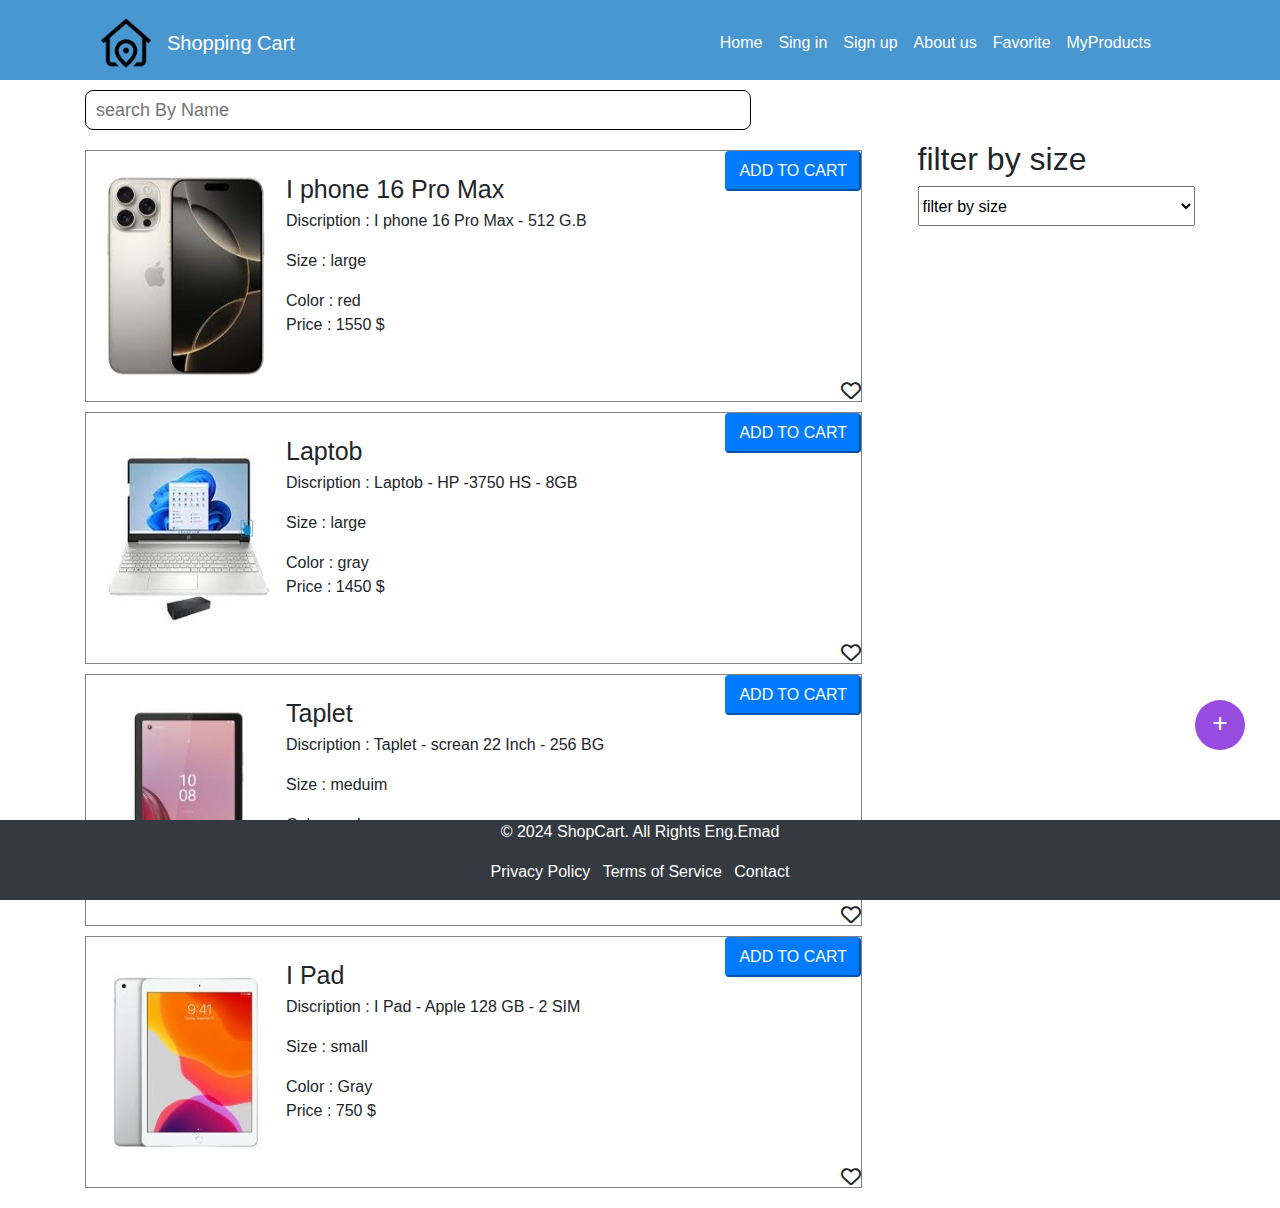
<file: index.html>
<!DOCTYPE html>
<html lang="en">
<head>
    <meta charset="UTF-8">
    <meta http-equiv="X-UA-Compatible" content="IE=edge">
    <meta name="viewport" content="width=, initial-scale=1.0">
    <title>Shopping Cart || Home Page</title>
    <link rel="stylesheet" href="css/style.css"/>
    <link rel="stylesheet" href="css/style-rtl.css"/>
    <link rel="stylesheet" href="css/all.css"/>
    <link rel="stylesheet" href="https://cdn.jsdelivr.net/npm/bootstrap@4.6.2/dist/css/bootstrap.min.css">
    <link rel="stylesheet" href="https://cdnjs.cloudflare.com/ajax/libs/font-awesome/6.6.0/css/all.min.css">    
</head>
<body>
    <header >
        <div class="container">
          <nav class="navbar navbar-expand-lg navbar-light ">
            <a href="./home.html">
                <img  style="width: 50px;" src="./Images/address.png" alt="">
            </a>
            <a class="pl-3 navbar-brand text-white" href="index.html">Shopping Cart</a>
            <!-- collapse -->
            <button class="navbar-toggler" type="button" data-toggle="collapse" data-target="#navbarNav" aria-controls="navbarNav" aria-expanded="false" aria-label="Toggle navigation">
              <span class="navbar-toggler-icon"></span>
            </button>
      
            <!--  main -->
            <div class="collapse navbar-collapse  " id="navbarNav">
              <ul style="text-align: right;" class="navbar-nav  collP " id="links">
                <li class="nav-item  ">
                  <a class="nav-link text-white" href="home.html">Home</a>
                </li>
                <li class="nav-item">
                  <a class="nav-link text-white" href="login.html">Sing in</a>
                </li>
                <li class="nav-item">
                  <a class="nav-link text-white" href="register.html">Sign up</a>
                </li>
                <li class="nav-item">
                  <a class="nav-link text-white" href="aboutUs.html">About us</a>
                </li>
                <li class="nav-item">
                  <a class="nav-link text-white" href="productsfavorite.html">Favorite</a>
                </li>
                <li class="nav-item">
                  <a class="nav-link text-white" href="myproducts.html">MyProducts</a>
                </li>
              </ul>
              <!-- قائمة ui -->
              <ul  class="navbar-nav collP" id="user_info">
                <li class="nav-item">
                    <a class="nav-link text-white" href="home.html">Home</a>
                  </li>
                <li class="nav-item">
                  <a class="nav-link text-white" href="productsfavorite.html">Favorites</a>
                </li>
                <li class="nav-item">
                  <a class="nav-link text-white" href="myproducts.html">MyProducts</a>
                </li>
                <li class="nav-item">
                  <a class="nav-link text-white" href="profile.html" id="user">Profile</a>
                </li>
                <li class="nav-item shopping_cart">
                  <i class="fas fa-shopping-cart text-white"></i>
                  <span class="badge"></span>
                  <div class="carts_products">
                    <div></div>
                    <a href="cartproducts.html">View all products</a>
                  </div>
                </li>
                <li class="nav-item">
                  <a class="nav-link text-white" href="#" id="logout">LogOut</a>
                </li>
              </ul>
            </div>
          </nav>
        </div>
      </header>

    <section class="home">
       <div class="container">
        <input type="text"class="input-search" placeholder="search By Name">
        <div class="products">
        
       </div>
       <div class="pruducts-filter ">
           <h2>filter by size</h2>
            <select name="" id="size-filter">
                <option hidden >filter by size</option>
                <option value="all">all</option>
                <option value="small">small</option>
                <option value="large">large</option>
                <option value="meduim">medium</option>
            </select>
       </div>
       <a href="./createProdcut.html" class="createProdcut"> <i class="fa fa-plus"></i></a>
    </section>

    <footer class="bg-dark text-white mt-5 fixed-bottom w-100">
        <div class="container text-center">
          <p>&copy; 2024 ShopCart. All Rights Eng.Emad</p>
          <ul class="list-inline">
            <li class="list-inline-item">
              <a href="#" class="text-white">Privacy Policy</a>
            </li>
            <li class="list-inline-item">
              <a href="#" class="text-white">Terms of Service</a>
            </li>
            <li class="list-inline-item">
              <a href="#" class="text-white">Contact</a>
            </li>
          </ul>
        </div>
      </footer>
    


    <script src="https://code.jquery.com/jquery-3.5.1.slim.min.js"></script>
    <script src="https://cdn.jsdelivr.net/npm/popper.js@1.16.1/dist/umd/popper.min.js"></script>
    <script src="https://cdn.jsdelivr.net/npm/bootstrap@4.6.2/dist/js/bootstrap.bundle.min.js"></script>
    
<script src="js/users.js"></script>
<script src="js/langDir.js"></script>

<script src="js/data.js"></script>
<script src="js/cardMenu.js"></script>
<script src="js/script.js"></script>

</body>
</html>
</file>
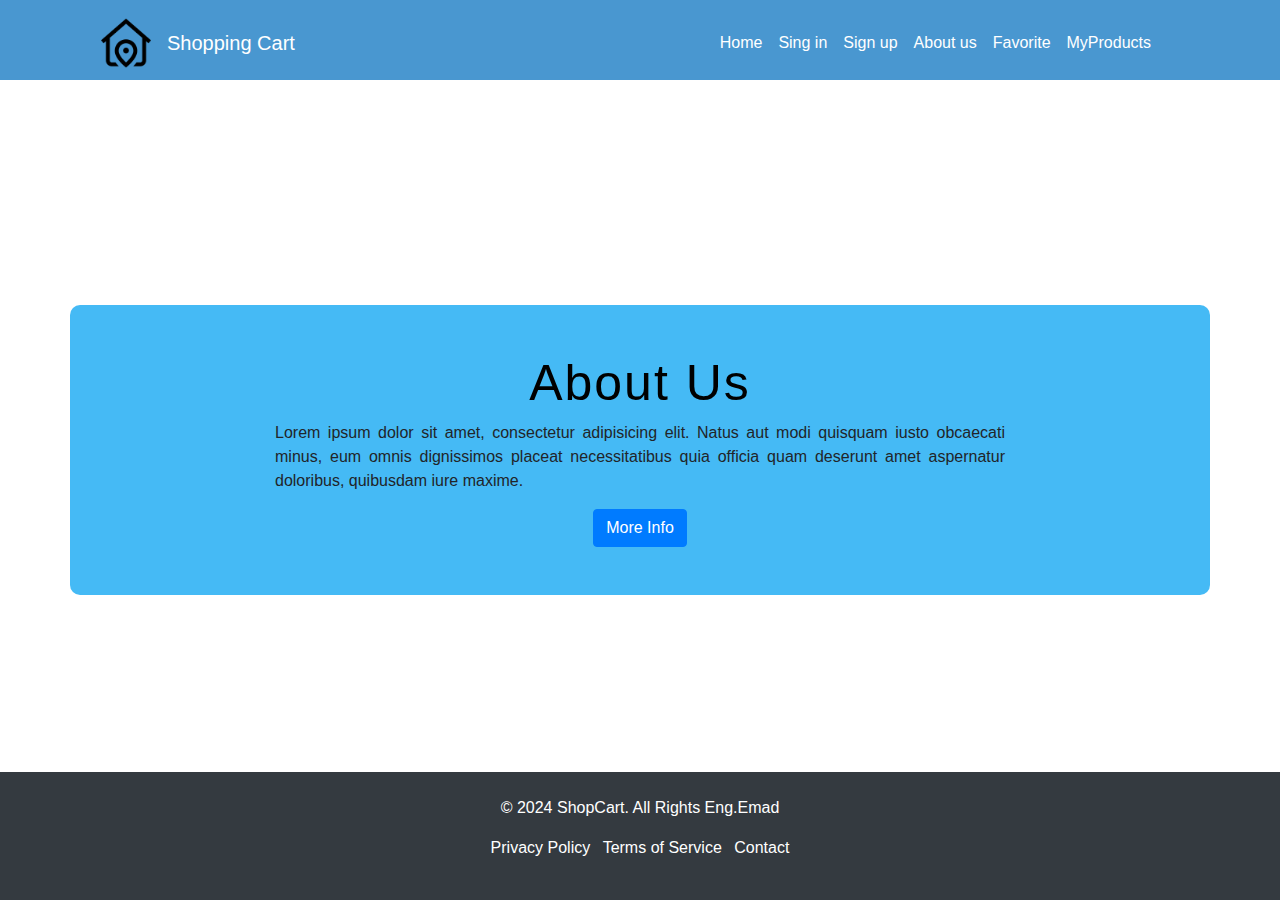
<file: aboutUs.html>
<!DOCTYPE html>
<html lang="en">
  <head>
    <meta charset="UTF-8" />
    <meta name="viewport" content="width=device-width, initial-scale=1.0" />
    <title>shopping cart || About Page</title>
    <link rel="stylesheet" href="css/style.css" />
    <link rel="stylesheet" href="css/all.css" />
    <link
      rel="stylesheet"
      href="https://cdn.jsdelivr.net/npm/bootstrap@4.6.2/dist/css/bootstrap.min.css"
    />
    <link
      rel="stylesheet"
      href="https://cdnjs.cloudflare.com/ajax/libs/font-awesome/6.6.0/css/all.min.css"
    />
  </head>
  <body>
    <header>
      <div class="container">
        <nav class="navbar navbar-expand-lg navbar-light">
          <a href="./home.html">
            <img style="width: 50px" src="./Images/address.png" alt="" />
          </a>
          <a class="pl-3 navbar-brand text-white" href="index.html"
            >Shopping Cart</a
          >
          <!-- collapse -->
          <button
            class="navbar-toggler"
            type="button"
            data-toggle="collapse"
            data-target="#navbarNav"
            aria-controls="navbarNav"
            aria-expanded="false"
            aria-label="Toggle navigation"
          >
            <span class="navbar-toggler-icon"></span>
          </button>

          <!--  main -->
          <div class="collapse navbar-collapse" id="navbarNav">
            <ul style="text-align: right" class="navbar-nav collP" id="links">
              <li class="nav-item">
                <a class="nav-link text-white" href="home.html">Home</a>
              </li>
              <li class="nav-item">
                <a class="nav-link text-white" href="login.html">Sing in</a>
              </li>
              <li class="nav-item">
                <a class="nav-link text-white" href="register.html">Sign up</a>
              </li>
              <li class="nav-item">
                <a class="nav-link text-white" href="aboutUs.html">About us</a>
              </li>
              <li class="nav-item">
                <a class="nav-link text-white" href="productsfavorite.html"
                  >Favorite</a
                >
              </li>
              <li class="nav-item">
                <a class="nav-link text-white" href="myproducts.html"
                  >MyProducts</a
                >
              </li>
            </ul>
            <!-- قائمة ui -->
            <ul class="navbar-nav collP" id="user_info">
              <li class="nav-item">
                <a class="nav-link text-white" href="home.html">Home</a>
              </li>
              <li class="nav-item">
                <a class="nav-link text-white" href="productsfavorite.html"
                  >Favorites</a
                >
              </li>
              <li class="nav-item">
                <a class="nav-link text-white" href="myproducts.html"
                  >MyProducts</a
                >
              </li>
              <li class="nav-item">
                <a class="nav-link text-white" href="profile.html" id="user"
                  >Profile</a
                >
              </li>
              <li class="nav-item shopping_cart">
                <i class="fas fa-shopping-cart text-white"></i>
                <span class="badge"></span>
                <div class="carts_products">
                  <div></div>
                  <a href="cartproducts.html">View all products</a>
                </div>
              </li>
              <li class="nav-item">
                <a class="nav-link text-white" href="#" id="logout">LogOut</a>
              </li>
            </ul>
          </div>
        </nav>
      </div>
    </header>

    <section class="section-form container py-5">
      <div class="row">
        <div class="col-md-8 offset-md-2">
          <h2 class="text-center">About Us</h2>
          <p class="text-justify">
            Lorem ipsum dolor sit amet, consectetur adipisicing elit. Natus aut
            modi quisquam iusto obcaecati minus, eum omnis dignissimos placeat
            necessitatibus quia officia quam deserunt amet aspernatur doloribus,
            quibusdam iure maxime.
          </p>
          <div class="text-center">
            <button class="btn btn-primary">More Info</button>
          </div>
        </div>
      </div>
    </section>
    <footer class="bg-dark text-white py-4 fixed-bottom w-100">
      <div class="container text-center">
        <p>&copy; 2024 ShopCart. All Rights Eng.Emad</p>
        <ul class="list-inline">
          <li class="list-inline-item">
            <a href="#" class="text-white">Privacy Policy</a>
          </li>
          <li class="list-inline-item">
            <a href="#" class="text-white">Terms of Service</a>
          </li>
          <li class="list-inline-item">
            <a href="#" class="text-white">Contact</a>
          </li>
        </ul>
      </div>
    </footer>
    <script src="https://cdn.jsdelivr.net/npm/jquery@3.5.1/dist/jquery.slim.min.js"></script>
    <script src="js/login.js"></script>
    <script src="js/langDir.js"></script>

    <script src="https://code.jquery.com/jquery-3.5.1.slim.min.js"></script>
    <script src="https://cdn.jsdelivr.net/npm/popper.js@1.16.1/dist/umd/popper.min.js"></script>
    <script src="https://cdn.jsdelivr.net/npm/bootstrap@4.6.2/dist/js/bootstrap.bundle.min.js"></script>
  </body>
</html>
</file>
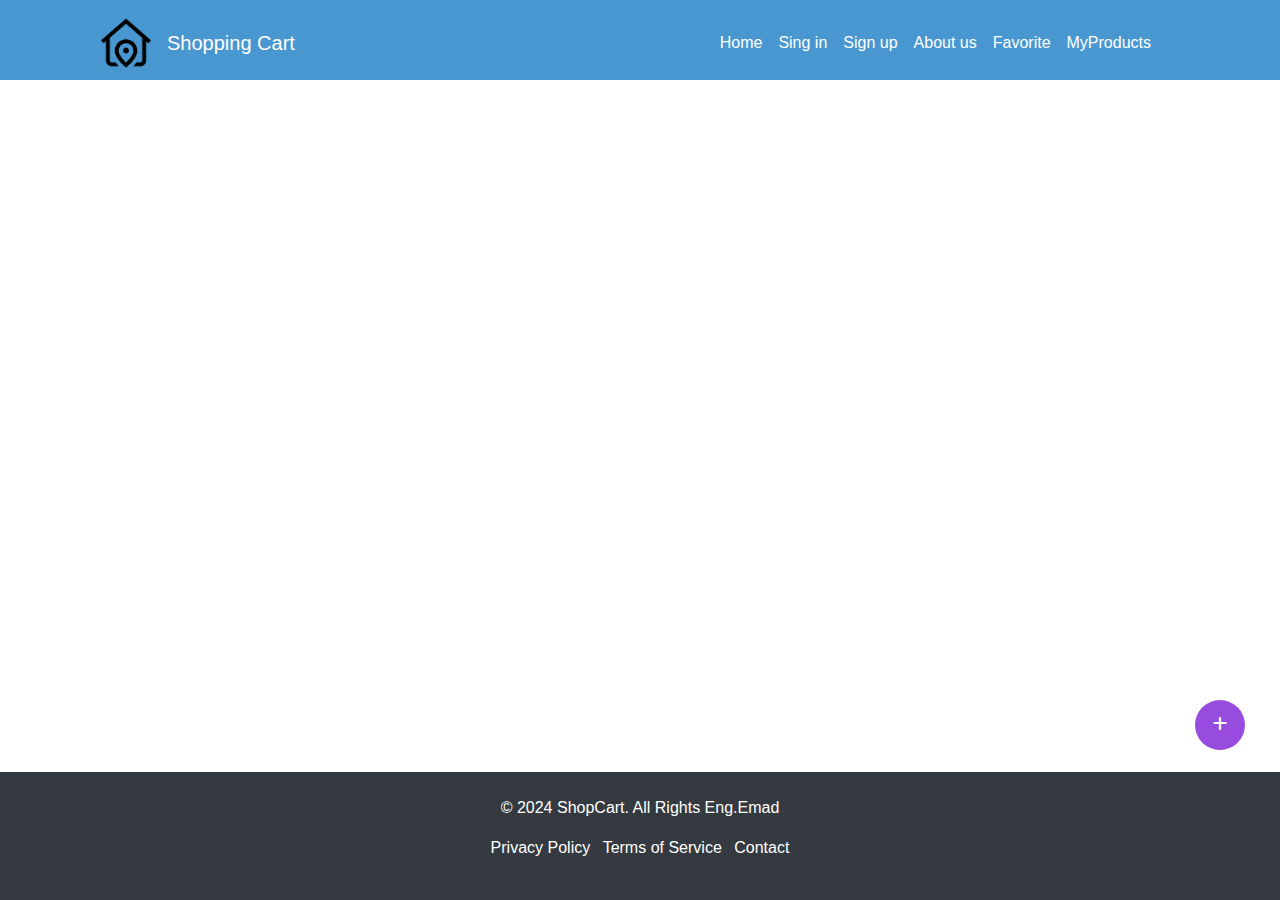
<file: cardDetials.html>
<!DOCTYPE html>
<html lang="en">
  <head>
    <meta charset="UTF-8" />
    <meta http-equiv="X-UA-Compatible" content="IE=edge" />
    <meta name="viewport" content="width=, initial-scale=1.0" />
    <title>all Products</title>
    <link rel="stylesheet" href="css/style.css" />
    <link rel="stylesheet" href="css/all.css" />
    <link
      rel="stylesheet"
      href="https://cdn.jsdelivr.net/npm/bootstrap@4.6.2/dist/css/bootstrap.min.css"
    />
    <link
      rel="stylesheet"
      href="https://cdnjs.cloudflare.com/ajax/libs/font-awesome/6.6.0/css/all.min.css"
    />
  </head>
  <body>
    <header>
      <div class="container">
        <nav class="navbar navbar-expand-lg navbar-light">
          <a href="./home.html">
            <img style="width: 50px" src="./Images/address.png" alt="" />
          </a>
          <a class="pl-3 navbar-brand text-white" href="index.html"
            >Shopping Cart</a
          >
          <!-- collapse -->
          <button
            class="navbar-toggler"
            type="button"
            data-toggle="collapse"
            data-target="#navbarNav"
            aria-controls="navbarNav"
            aria-expanded="false"
            aria-label="Toggle navigation"
          >
            <span class="navbar-toggler-icon"></span>
          </button>

          <!--  main -->
          <div class="collapse navbar-collapse" id="navbarNav">
            <ul style="text-align: right" class="navbar-nav collP" id="links">
              <li class="nav-item">
                <a class="nav-link text-white" href="home.html">Home</a>
              </li>
              <li class="nav-item">
                <a class="nav-link text-white" href="login.html">Sing in</a>
              </li>
              <li class="nav-item">
                <a class="nav-link text-white" href="register.html">Sign up</a>
              </li>
              <li class="nav-item">
                <a class="nav-link text-white" href="aboutUs.html">About us</a>
              </li>
              <li class="nav-item">
                <a class="nav-link text-white" href="productsfavorite.html"
                  >Favorite</a
                >
              </li>
              <li class="nav-item">
                <a class="nav-link text-white" href="myproducts.html"
                  >MyProducts</a
                >
              </li>
            </ul>
            <!-- قائمة ui -->
            <ul class="navbar-nav collP" id="user_info">
              <li class="nav-item">
                <a class="nav-link text-white" href="home.html">Home</a>
              </li>
              <li class="nav-item">
                <a class="nav-link text-white" href="productsfavorite.html"
                  >Favorites</a
                >
              </li>
              <li class="nav-item">
                <a class="nav-link text-white" href="myproducts.html"
                  >MyProducts</a
                >
              </li>
              <li class="nav-item">
                <a class="nav-link text-white" href="profile.html" id="user"
                  >Profile</a
                >
              </li>
              <li class="nav-item shopping_cart">
                <i class="fas fa-shopping-cart text-white"></i>
                <span class="badge"></span>
                <div class="carts_products">
                  <div></div>
                  <a href="cartproducts.html">View all products</a>
                </div>
              </li>
              <li class="nav-item">
                <a class="nav-link text-white" href="#" id="logout">LogOut</a>
              </li>
            </ul>
          </div>
        </nav>
      </div>
    </header>

    <section class="home">
      <div class="container">
        <div class="item-details"></div>
      </div>
      <a href="./createProdcut.html" class="createProdcut">
        <i class="fa fa-plus"></i
      ></a>
    </section>
    <footer class="bg-dark text-white py-4 fixed-bottom w-100">
      <div class="container text-center">
        <p>&copy; 2024 ShopCart. All Rights Eng.Emad</p>
        <ul class="list-inline">
          <li class="list-inline-item">
            <a href="#" class="text-white">Privacy Policy</a>
          </li>
          <li class="list-inline-item">
            <a href="#" class="text-white">Terms of Service</a>
          </li>
          <li class="list-inline-item">
            <a href="#" class="text-white">Contact</a>
          </li>
        </ul>
      </div>
    </footer>

    <script src="https://code.jquery.com/jquery-3.5.1.slim.min.js"></script>
    <script src="https://cdn.jsdelivr.net/npm/popper.js@1.16.1/dist/umd/popper.min.js"></script>
    <script src="https://cdn.jsdelivr.net/npm/bootstrap@4.6.2/dist/js/bootstrap.bundle.min.js"></script>

    <script src="js/login.js"></script>
    <script src="js/langDir.js"></script>
    <script src="js/cardMenu.js"></script>
    <script src="js/cardsDetails.js"></script>
  </body>
</html>
</file>
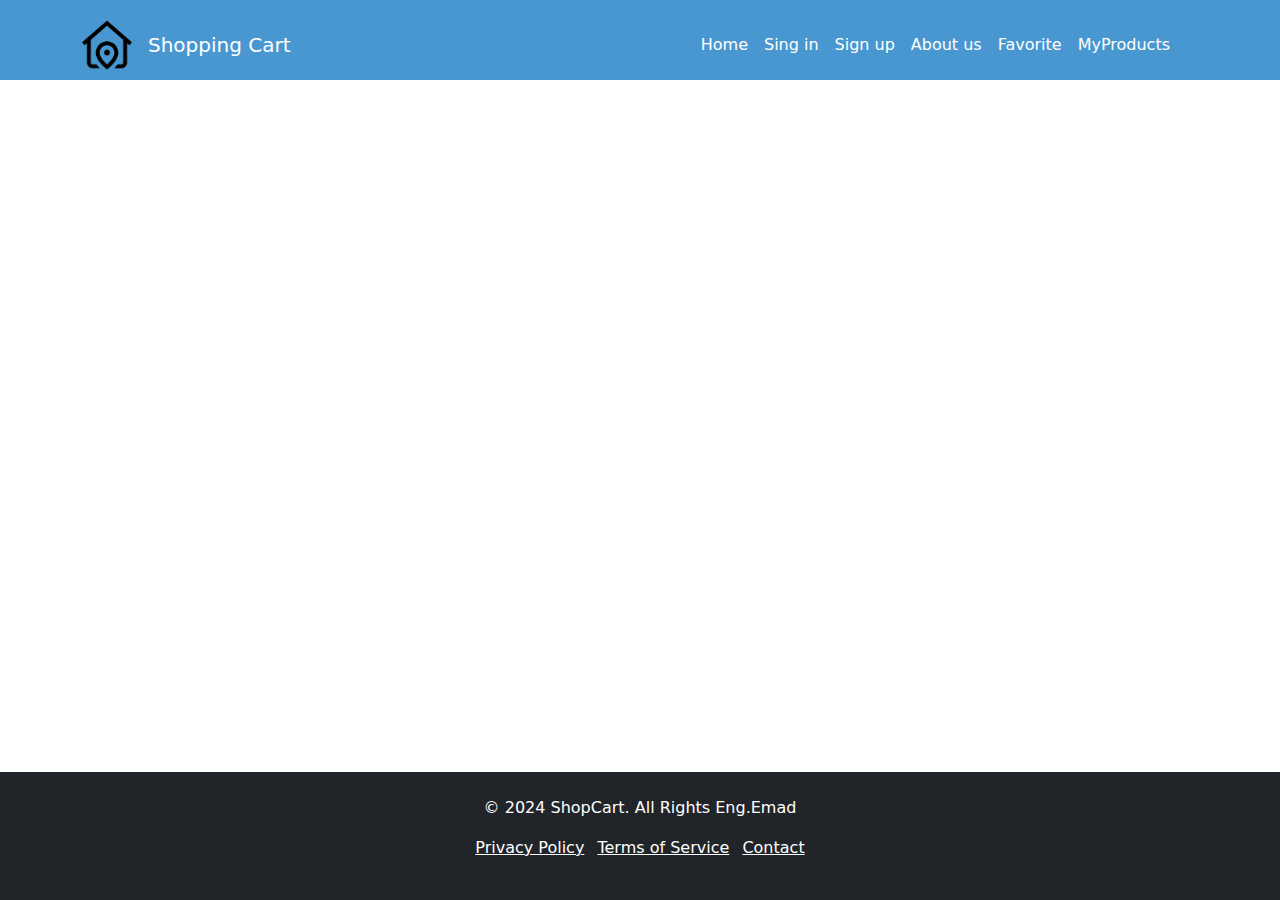
<file: cartproducts.html>
<!DOCTYPE html>
<html lang="en">
  <head>
    <meta charset="UTF-8" />
    <meta http-equiv="X-UA-Compatible" content="IE=edge" />
    <meta name="viewport" content="width=, initial-scale=1.0" />
    <title>all Products</title>
    <link rel="stylesheet" href="css/style.css" />
    <link rel="stylesheet" href="css/all.css" />
    <link
      rel="stylesheet"
      href="https://cdn.jsdelivr.net/npm/bootstrap@5.3.0-alpha3/dist/css/bootstrap.min.css"
    />
    <link
      rel="stylesheet"
      href="https://cdnjs.cloudflare.com/ajax/libs/font-awesome/6.6.0/css/all.min.css"
    />
  </head>
  <body>
    <header>
      <div class="container">
        <nav class="navbar navbar-expand-lg navbar-light">
          <a style="padding-right: 1rem " href="./home.html">
            <img  style="width: 50px" src="./Images/address.png" alt="" />
          </a>
          <a class=" pl-3 navbar-brand text-white" href="index.html"
            > Shopping Cart </a>
          <!-- collapse -->
          <button
            class="navbar-toggler"
            type="button"
            data-toggle="collapse"
            data-target="#navbarNav"
            aria-controls="navbarNav"
            aria-expanded="false"
            aria-label="Toggle navigation"
          >
            <span class="navbar-toggler-icon"></span>
          </button>

          <!--  main -->
          <div class="collapse navbar-collapse" id="navbarNav">
            <ul style="text-align: right" class="navbar-nav collP" id="links">
              <li class="nav-item">
                <a class="nav-link text-white" href="home.html">Home</a>
              </li>
              <li class="nav-item">
                <a class="nav-link text-white" href="login.html">Sing in</a>
              </li>
              <li class="nav-item">
                <a class="nav-link text-white" href="register.html">Sign up</a>
              </li>
              <li class="nav-item">
                <a class="nav-link text-white" href="aboutUs.html">About us</a>
              </li>
              <li class="nav-item">
                <a class="nav-link text-white" href="productsfavorite.html"
                  >Favorite</a
                >
              </li>
              <li class="nav-item">
                <a class="nav-link text-white" href="myproducts.html"
                  >MyProducts</a
                >
              </li>
            </ul>
            <!-- قائمة ui -->
            <ul class="navbar-nav collP" id="user_info">
              <li class="nav-item">
                <a class="nav-link text-white" href="home.html">Home</a>
              </li>
              <li class="nav-item">
                <a class="nav-link text-white" href="productsfavorite.html"
                  >Favorites</a
                >
              </li>
              <li class="nav-item">
                <a class="nav-link text-white" href="myproducts.html"
                  >MyProducts</a
                >
              </li>
              <li class="nav-item">
                <a class="nav-link text-white" href="profile.html" id="user"
                  >Profile</a
                >
              </li>
              <li class="nav-item shopping_cart">
                <i class="fas fa-shopping-cart text-white"></i>
                <span class="badge"></span>
                <div class="carts_products">
                  <div></div>
                  <a href="cartproducts.html">View all products</a>
                </div>
              </li>
              <li class="nav-item">
                <a class="nav-link text-white" href="#" id="logout">LogOut</a>
              </li>
            </ul>
          </div>
        </nav>
      </div>
    </header>

    <section class="home">
      <div class="container d-flex">
        <div class="products col-12 col-md-9"></div>
        <div class="nodata col-12 col-md-3"></div>
      </div>
    </section>

    <footer class="bg-dark text-white py-4 fixed-bottom w-100">
      <div class="container text-center">
        <p>&copy; 2024 ShopCart. All Rights Eng.Emad</p>
        <ul class="list-inline">
          <li class="list-inline-item">
            <a href="#" class="text-white">Privacy Policy</a>
          </li>
          <li class="list-inline-item">
            <a href="#" class="text-white">Terms of Service</a>
          </li>
          <li class="list-inline-item">
            <a href="#" class="text-white">Contact</a>
          </li>
        </ul>
      </div>
    </footer>

    <script src="https://code.jquery.com/jquery-3.5.1.slim.min.js"></script>
    <script src="https://cdn.jsdelivr.net/npm/popper.js@1.16.1/dist/umd/popper.min.js"></script>
    <script src="https://cdn.jsdelivr.net/npm/bootstrap@4.6.2/dist/js/bootstrap.bundle.min.js"></script>

    <script src="js/users.js"></script>
    <script src="js/langDir.js"></script>
    <script src="js/data.js"></script>
    <script src="js/cardMenu.js"></script>
    <script src="js/cartproducts.js"></script>
  </body>
</html>
</file>
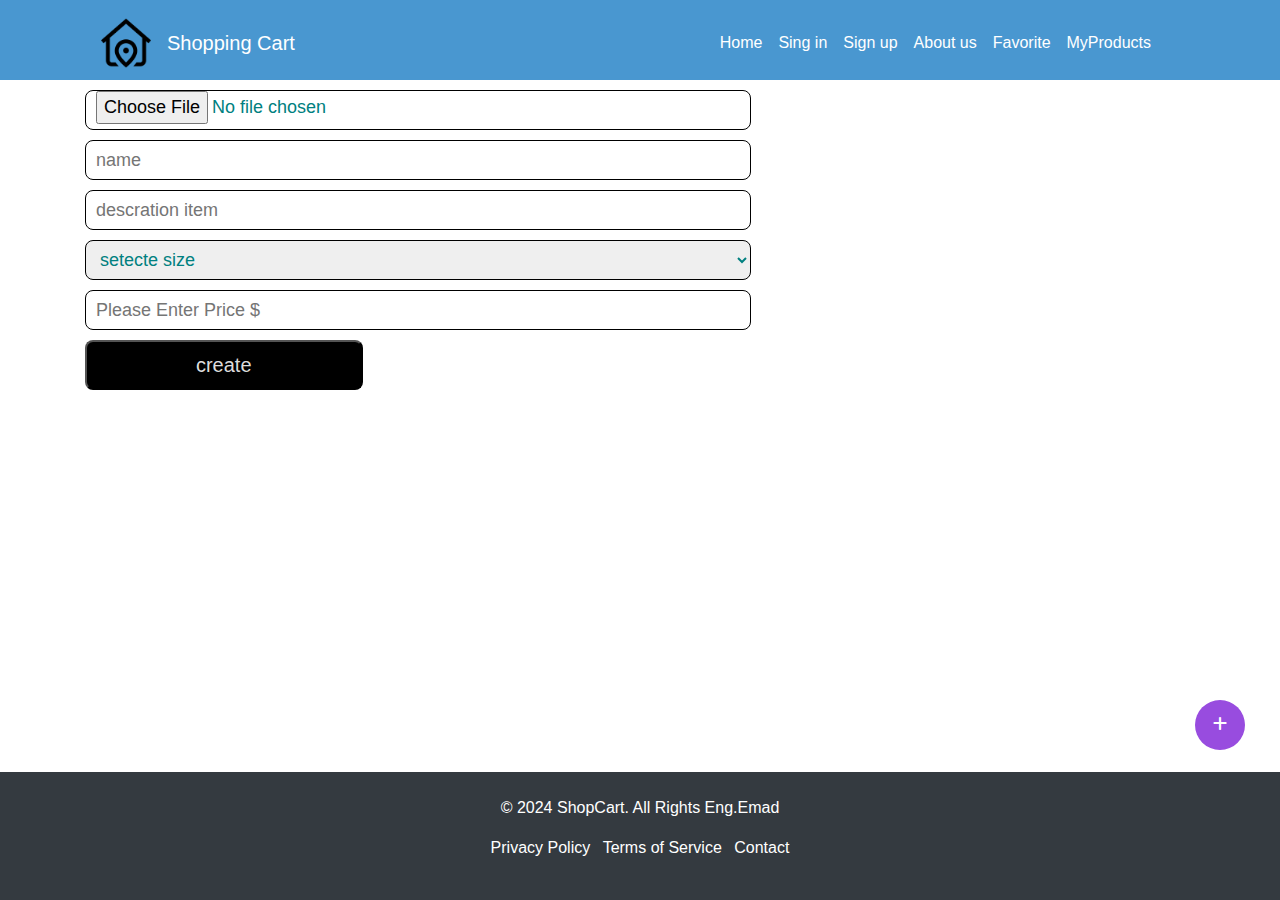
<file: createProdcut.html>
<!DOCTYPE html>
<html lang="en">
<head>
    <meta charset="UTF-8">
    <meta http-equiv="X-UA-Compatible" content="IE=edge">
    <meta name="viewport" content="width=, initial-scale=1.0">
    <title>Shopping Cart || Home Page</title>
    <link rel="stylesheet" href="css/style.css"/>
    <link rel="stylesheet" href="css/all.css"/>
    <link rel="stylesheet" href="https://cdn.jsdelivr.net/npm/bootstrap@4.6.2/dist/css/bootstrap.min.css">
    <link rel="stylesheet" href="https://cdnjs.cloudflare.com/ajax/libs/font-awesome/6.6.0/css/all.min.css">    
</head>
<body>

    <header >
        <div class="container">
          <nav class="navbar navbar-expand-lg navbar-light ">
            <a href="./home.html">
                <img  style="width: 50px;" src="./Images/address.png" alt="">
            </a>
            <a class="pl-3 navbar-brand text-white" href="index.html">Shopping Cart</a>
            <!-- collapse -->
            <button class="navbar-toggler" type="button" data-toggle="collapse" data-target="#navbarNav" aria-controls="navbarNav" aria-expanded="false" aria-label="Toggle navigation">
              <span class="navbar-toggler-icon"></span>
            </button>
      
            <!--  main -->
            <div class="collapse navbar-collapse  " id="navbarNav">
              <ul style="text-align: right;" class="navbar-nav  collP " id="links">
                <li class="nav-item  ">
                  <a class="nav-link text-white" href="home.html">Home</a>
                </li>
                <li class="nav-item">
                  <a class="nav-link text-white" href="login.html">Sing in</a>
                </li>
                <li class="nav-item">
                  <a class="nav-link text-white" href="register.html">Sign up</a>
                </li>
                <li class="nav-item">
                  <a class="nav-link text-white" href="aboutUs.html">About us</a>
                </li>
                <li class="nav-item">
                  <a class="nav-link text-white" href="productsfavorite.html">Favorite</a>
                </li>
                <li class="nav-item">
                  <a class="nav-link text-white" href="myproducts.html">MyProducts</a>
                </li>
              </ul>
              <!-- قائمة ui -->
              <ul  class="navbar-nav collP" id="user_info">
                <li class="nav-item">
                    <a class="nav-link text-white" href="home.html">Home</a>
                  </li>
                <li class="nav-item">
                  <a class="nav-link text-white" href="productsfavorite.html">Favorites</a>
                </li>
                <li class="nav-item">
                  <a class="nav-link text-white" href="myproducts.html">MyProducts</a>
                </li>
                <li class="nav-item">
                  <a class="nav-link text-white" href="profile.html" id="user">Profile</a>
                </li>
                <li class="nav-item shopping_cart">
                  <i class="fas fa-shopping-cart text-white"></i>
                  <span class="badge"></span>
                  <div class="carts_products">
                    <div></div>
                    <a href="cartproducts.html">View all products</a>
                  </div>
                </li>
                <li class="nav-item">
                  <a class="nav-link text-white" href="#" id="logout">LogOut</a>
                </li>
              </ul>
            </div>
          </nav>
        </div>
      </header>

    <section class="home">
       <div class="container">
        <div class="create-product-page ">
            <form action="" id="create-form">
                <input type="file"class="input-search" id="uploud-iamge-file" placeholder="descration item">
                <input type="text"class="input-search" id="product-name" placeholder="name">
                <input type="text"class="input-search" id="product-desc" placeholder="descration item">
                <select class="input-search" name="" id="product-size">
                    <option hidden > setecte size </option>
                    <option value="small">Small</option>
                    <option value="meduim">meduim</option>
                    <option value="large">large</option>
                </select>
                <input type="number"class="input-search" id="product-price" placeholder="Please Enter Price $">
                <input type="submit" value="create" class="create_product">
            </form>
        </div>
       
       <a href="./createProdcut.html" class="createProdcut"> <i class="fa fa-plus"></i></a>
    </section>
    <footer class="bg-dark text-white py-4 fixed-bottom w-100">
        <div class="container text-center">
          <p>&copy; 2024 ShopCart. All Rights Eng.Emad</p>
          <ul class="list-inline">
            <li class="list-inline-item">
              <a href="#" class="text-white">Privacy Policy</a>
            </li>
            <li class="list-inline-item">
              <a href="#" class="text-white">Terms of Service</a>
            </li>
            <li class="list-inline-item">
              <a href="#" class="text-white">Contact</a>
            </li>
          </ul>
        </div>
      </footer>
    


    <script src="https://code.jquery.com/jquery-3.5.1.slim.min.js"></script>
    <script src="https://cdn.jsdelivr.net/npm/popper.js@1.16.1/dist/umd/popper.min.js"></script>
    <script src="https://cdn.jsdelivr.net/npm/bootstrap@4.6.2/dist/js/bootstrap.bundle.min.js"></script>
<script src="js/users.js"></script>
<script src="js/langDir.js"></script>
<script src="js/data.js"></script>
<script src="js/cardMenu.js"></script>
<!-- <script src="js/script.js"></script> -->
 <script src="./js/createProdcut.js"></script>

</body>
</html>
</file>
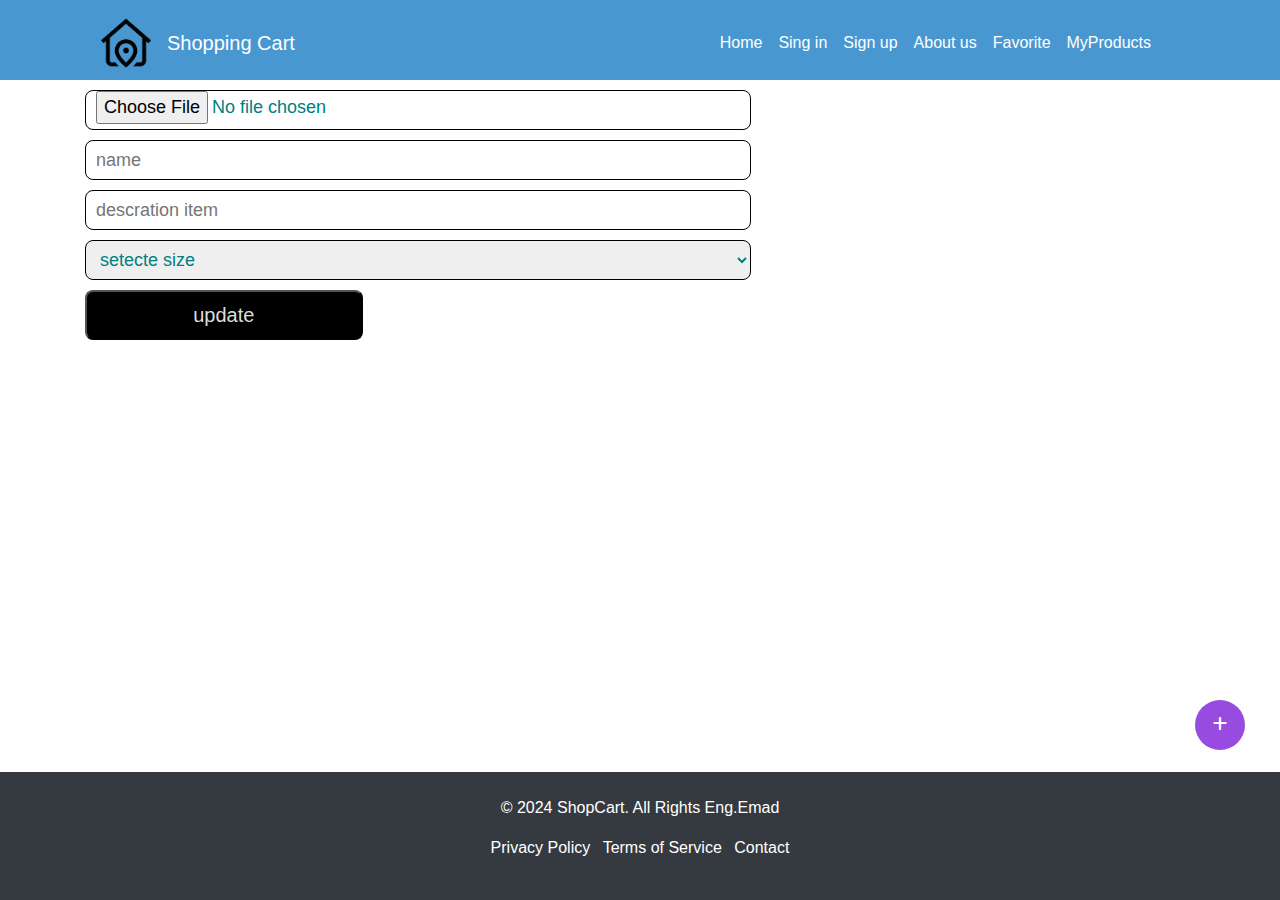
<file: editProdcut.html>
<!DOCTYPE html>
<html lang="en">
<head>
    <meta charset="UTF-8">
    <meta http-equiv="X-UA-Compatible" content="IE=edge">
    <meta name="viewport" content="width=, initial-scale=1.0">
    <title>Shopping Cart || update Page</title>
    <link rel="stylesheet" href="css/style.css"/>
    <link rel="stylesheet" href="css/all.css"/>
    <link rel="stylesheet" href="https://cdn.jsdelivr.net/npm/bootstrap@4.6.2/dist/css/bootstrap.min.css">
    <link rel="stylesheet" href="https://cdnjs.cloudflare.com/ajax/libs/font-awesome/6.6.0/css/all.min.css">    
</head>
<body>

    <header >
        <div class="container">
          <nav class="navbar navbar-expand-lg navbar-light ">
            <a href="./home.html">
                <img  style="width: 50px;" src="./Images/address.png" alt="">
            </a>
            <a class="pl-3 navbar-brand text-white" href="index.html">Shopping Cart</a>
            <!-- collapse -->
            <button class="navbar-toggler" type="button" data-toggle="collapse" data-target="#navbarNav" aria-controls="navbarNav" aria-expanded="false" aria-label="Toggle navigation">
              <span class="navbar-toggler-icon"></span>
            </button>
      
            <!--  main -->
            <div class="collapse navbar-collapse  " id="navbarNav">
              <ul style="text-align: right;" class="navbar-nav  collP " id="links">
                <li class="nav-item  ">
                  <a class="nav-link text-white" href="home.html">Home</a>
                </li>
                <li class="nav-item">
                  <a class="nav-link text-white" href="login.html">Sing in</a>
                </li>
                <li class="nav-item">
                  <a class="nav-link text-white" href="register.html">Sign up</a>
                </li>
                <li class="nav-item">
                  <a class="nav-link text-white" href="aboutUs.html">About us</a>
                </li>
                <li class="nav-item">
                  <a class="nav-link text-white" href="productsfavorite.html">Favorite</a>
                </li>
                <li class="nav-item">
                  <a class="nav-link text-white" href="myproducts.html">MyProducts</a>
                </li>
              </ul>
              <!-- قائمة ui -->
              <ul  class="navbar-nav collP" id="user_info">
                <li class="nav-item">
                    <a class="nav-link text-white" href="home.html">Home</a>
                  </li>
                <li class="nav-item">
                  <a class="nav-link text-white" href="productsfavorite.html">Favorites</a>
                </li>
                <li class="nav-item">
                  <a class="nav-link text-white" href="myproducts.html">MyProducts</a>
                </li>
                <li class="nav-item">
                  <a class="nav-link text-white" href="profile.html" id="user">Profile</a>
                </li>
                <li class="nav-item shopping_cart">
                  <i class="fas fa-shopping-cart text-white"></i>
                  <span class="badge"></span>
                  <div class="carts_products">
                    <div></div>
                    <a href="cartproducts.html">View all products</a>
                  </div>
                </li>
                <li class="nav-item">
                  <a class="nav-link text-white" href="#" id="logout">LogOut</a>
                </li>
              </ul>
            </div>
          </nav>
        </div>
      </header>  
    
    
    <section class="home">
       <div class="container">
        <div class="create-product-page">
            <form action="" id="updateForm">
                <input type="file"class="input-search" id="uploud-iamge-file" placeholder="descration item">
                <input type="text"class="input-search" id="product-name" placeholder="name">
                <input type="text"class="input-search" id="product-desc" placeholder="descration item">
                <select class="input-search" name="" id="product-size">
                    <option hidden > setecte size </option>
                    <option value="small">Small</option>
                    <option value="meduim">meduim</option>
                    <option value="large">large</option>
                </select>
                <input type="submit" value="update" class="create_product">
            </form>
        </div>
       
       <a href="./createProdcut.html" class="createProdcut"> <i class="fa fa-plus"></i></a>
    </section>

    <footer class="bg-dark text-white py-4 fixed-bottom w-100">
        <div class="container text-center">
          <p>&copy; 2024 ShopCart. All Rights Eng.Emad</p>
          <ul class="list-inline">
            <li class="list-inline-item">
              <a href="#" class="text-white">Privacy Policy</a>
            </li>
            <li class="list-inline-item">
              <a href="#" class="text-white">Terms of Service</a>
            </li>
            <li class="list-inline-item">
              <a href="#" class="text-white">Contact</a>
            </li>
          </ul>
        </div>
      </footer>
    


    <script src="https://code.jquery.com/jquery-3.5.1.slim.min.js"></script>
    <script src="https://cdn.jsdelivr.net/npm/popper.js@1.16.1/dist/umd/popper.min.js"></script>
    <script src="https://cdn.jsdelivr.net/npm/bootstrap@4.6.2/dist/js/bootstrap.bundle.min.js"></script>
    
<script src="js/users.js"></script>
<script src="js/data.js"></script>
<script src="js/langDir.js"></script>
<script src="js/cardMenu.js"></script>

<!-- <script src="js/script.js"></script> -->
 <script src="js/editProdcut.js"></script>

</body>
</html>
</file>
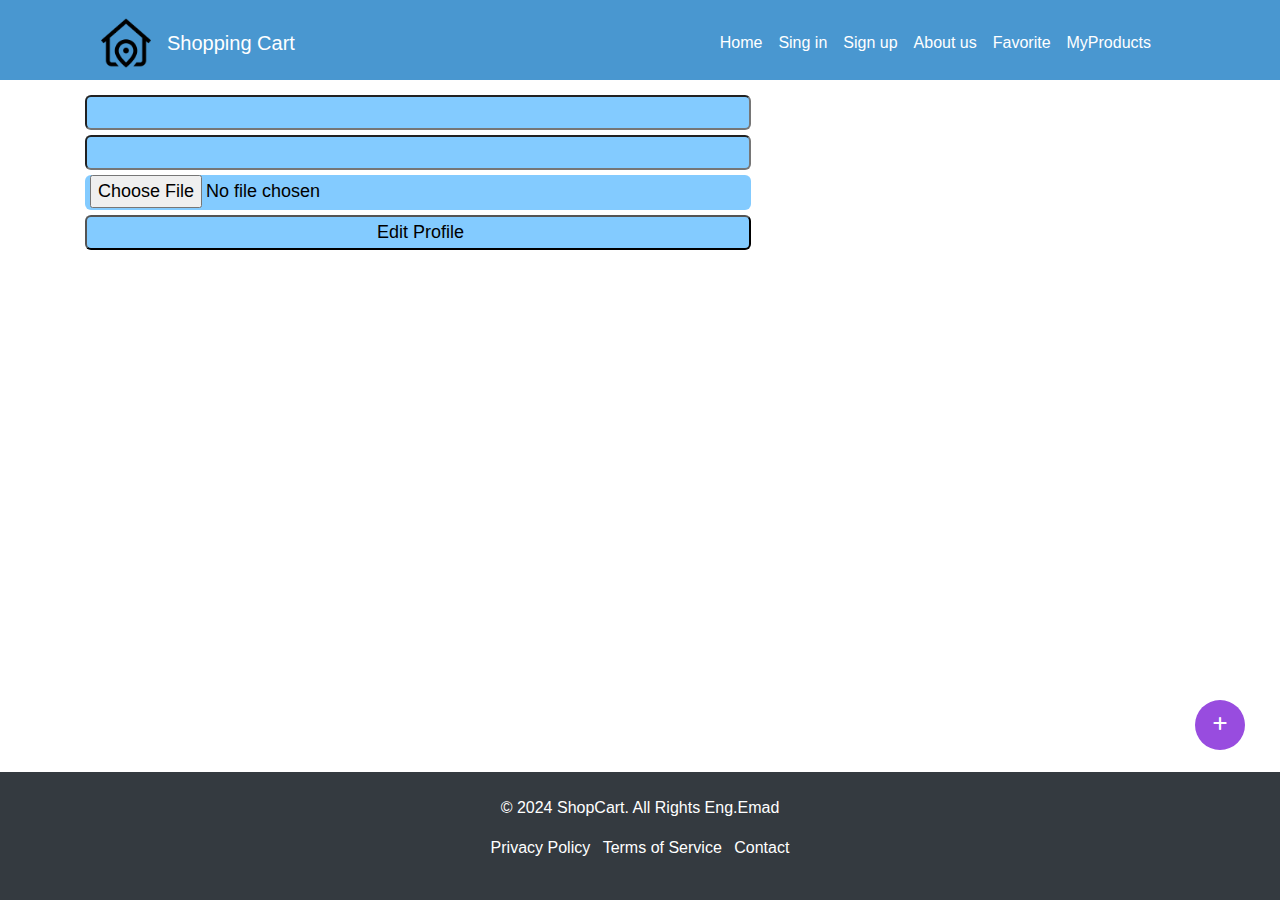
<file: editProfile.html>
<!DOCTYPE html>
<html lang="en">
  <head>
    <meta charset="UTF-8" />
    <meta http-equiv="X-UA-Compatible" content="IE=edge" />
    <meta name="viewport" content="width=, initial-scale=1.0" />
    <title>myproducts || Page</title>
    <link rel="stylesheet" href="css/style.css" />
    <link rel="stylesheet" href="css/all.css" />
    <link
      rel="stylesheet"
      href="https://cdn.jsdelivr.net/npm/bootstrap@4.6.2/dist/css/bootstrap.min.css"
    />
    <link
      rel="stylesheet"
      href="https://cdnjs.cloudflare.com/ajax/libs/font-awesome/6.6.0/css/all.min.css"
    />
  </head>
  <body>
    <header>
      <div class="container">
        <nav class="navbar navbar-expand-lg navbar-light">
          <a href="./home.html">
            <img style="width: 50px" src="./Images/address.png" alt="" />
          </a>
          <a class="pl-3 navbar-brand text-white" href="index.html"
            >Shopping Cart</a
          >
          <!-- collapse -->
          <button
            class="navbar-toggler"
            type="button"
            data-toggle="collapse"
            data-target="#navbarNav"
            aria-controls="navbarNav"
            aria-expanded="false"
            aria-label="Toggle navigation"
          >
            <span class="navbar-toggler-icon"></span>
          </button>

          <!--  main -->
          <div class="collapse navbar-collapse" id="navbarNav">
            <ul style="text-align: right" class="navbar-nav collP" id="links">
              <li class="nav-item">
                <a class="nav-link text-white" href="home.html">Home</a>
              </li>
              <li class="nav-item">
                <a class="nav-link text-white" href="login.html">Sing in</a>
              </li>
              <li class="nav-item">
                <a class="nav-link text-white" href="register.html">Sign up</a>
              </li>
              <li class="nav-item">
                <a class="nav-link text-white" href="aboutUs.html">About us</a>
              </li>
              <li class="nav-item">
                <a class="nav-link text-white" href="productsfavorite.html"
                  >Favorite</a
                >
              </li>
              <li class="nav-item">
                <a class="nav-link text-white" href="myproducts.html"
                  >MyProducts</a
                >
              </li>
            </ul>
            <!-- قائمة ui -->
            <ul class="navbar-nav collP" id="user_info">
              <li class="nav-item">
                <a class="nav-link text-white" href="home.html">Home</a>
              </li>
              <li class="nav-item">
                <a class="nav-link text-white" href="productsfavorite.html"
                  >Favorites</a
                >
              </li>
              <li class="nav-item">
                <a class="nav-link text-white" href="myproducts.html"
                  >MyProducts</a
                >
              </li>
              <li class="nav-item">
                <a class="nav-link text-white" href="profile.html" id="user"
                  >Profile</a
                >
              </li>
              <li class="nav-item shopping_cart">
                <i class="fas fa-shopping-cart text-white"></i>
                <span class="badge"></span>
                <div class="carts_products">
                  <div></div>
                  <a href="cartproducts.html">View all products</a>
                </div>
              </li>
              <li class="nav-item">
                <a class="nav-link text-white" href="#" id="logout">LogOut</a>
              </li>
            </ul>
          </div>
        </nav>
      </div>
    </header>

    <section class="profile-page">
      <div class="container">
        <form class="edit-profile-form">
          <input id="changename" type="text" />
          <input id="changeEmail" type="text" />
          <input id="changeImage" type="file" />

          <input id="sendchange" value="Edit Profile" type="submit" />
        </form>
      </div>
      <a href="./createProdcut.html" class="createProdcut">
        <i class="fa fa-plus"></i
      ></a>
    </section>

    
    <footer class="bg-dark text-white py-4 fixed-bottom w-100">
      <div class="container text-center">
        <p>&copy; 2024 ShopCart. All Rights Eng.Emad</p>
        <ul class="list-inline">
          <li class="list-inline-item">
            <a href="#" class="text-white">Privacy Policy</a>
          </li>
          <li class="list-inline-item">
            <a href="#" class="text-white">Terms of Service</a>
          </li>
          <li class="list-inline-item">
            <a href="#" class="text-white">Contact</a>
          </li>
        </ul>
      </div>
    </footer>

    <script src="https://code.jquery.com/jquery-3.5.1.slim.min.js"></script>
    <script src="https://cdn.jsdelivr.net/npm/popper.js@1.16.1/dist/umd/popper.min.js"></script>
    <script src="https://cdn.jsdelivr.net/npm/bootstrap@4.6.2/dist/js/bootstrap.bundle.min.js"></script>

    <script src="js/users.js"></script>
    <!-- <script src="js/data.js"></script> -->
    <script src="js/cardMenu.js"></script>
    <script src="js/script.js"></script>
    <!-- <script src="./js/myproducts.js"></script> -->
    <script src="./js/editProfile.js"></script>
  </body>
</html>
</file>
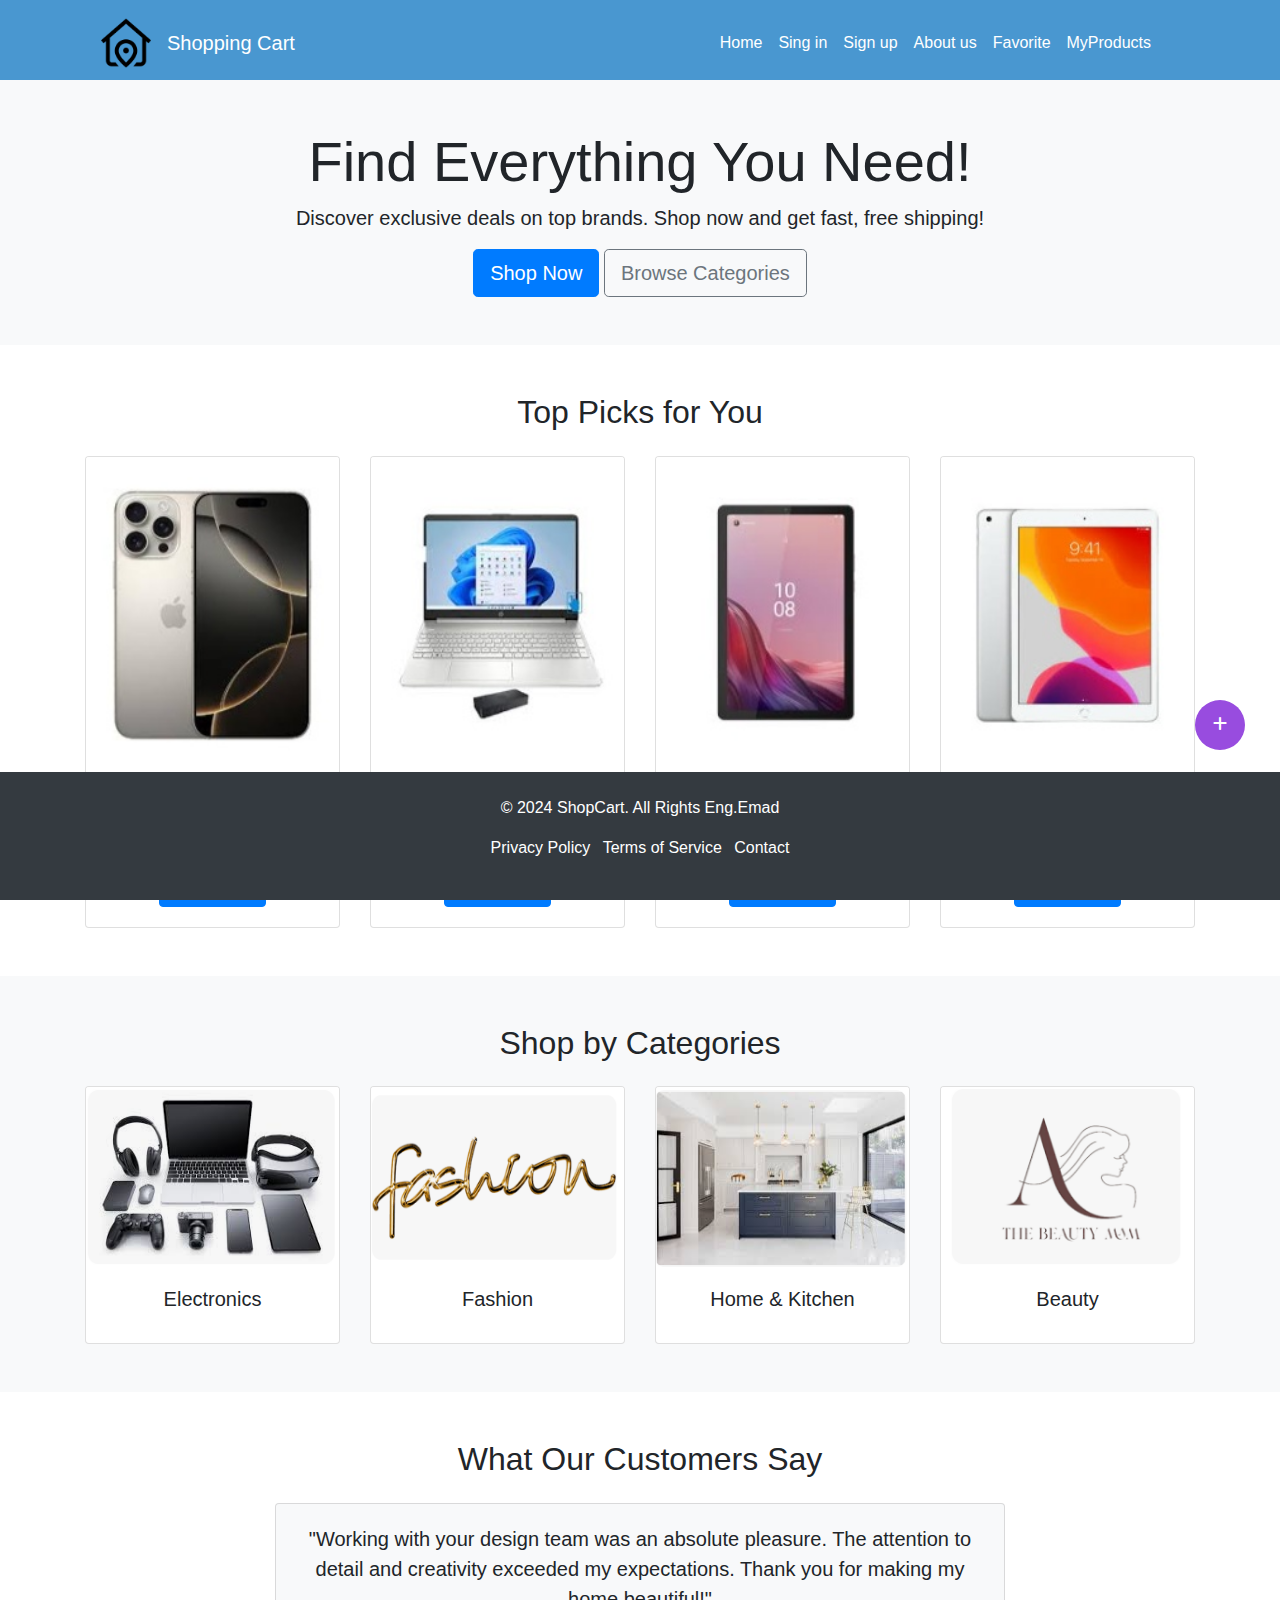
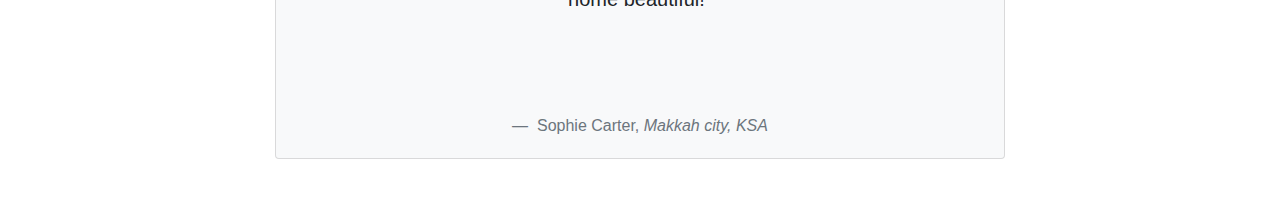
<file: home.html>
<!DOCTYPE html>
<html lang="en">
  <head>
    <meta charset="UTF-8" />
    <meta http-equiv="X-UA-Compatible" content="IE=edge" />
    <meta name="viewport" content="width=, initial-scale=1.0" />
    <title>Shopping Cart || Home Page</title>
    <link rel="stylesheet" href="css/style.css" />
    <link rel="stylesheet" href="css/style-rtl.css" />
    <link rel="stylesheet" href="css/all.css" />
    <link
      rel="stylesheet"
      href="https://cdn.jsdelivr.net/npm/bootstrap@4.6.2/dist/css/bootstrap.min.css"
    />
    <link
      rel="stylesheet"
      href="https://cdnjs.cloudflare.com/ajax/libs/font-awesome/6.6.0/css/all.min.css"
    />
  </head>
  <body>
    <header>
      <div class="container">
        <nav class="navbar navbar-expand-lg navbar-light">
          <a href="./home.html">
            <img style="width: 50px" src="./Images/address.png" alt="" />
          </a>
          <a class="pl-3 navbar-brand text-white" href="index.html"
            >Shopping Cart</a
          >
          <!-- collapse -->
          <button
            class="navbar-toggler"
            type="button"
            data-toggle="collapse"
            data-target="#navbarNav"
            aria-controls="navbarNav"
            aria-expanded="false"
            aria-label="Toggle navigation"
          >
            <span class="navbar-toggler-icon"></span>
          </button>

          <!--  main -->
          <div class="collapse navbar-collapse" id="navbarNav">
            <ul style="text-align: right" class="navbar-nav collP" id="links">
              <li class="nav-item">
                <a class="nav-link text-white" href="home.html">Home</a>
              </li>
              <li class="nav-item">
                <a class="nav-link text-white" href="login.html">Sing in</a>
              </li>
              <li class="nav-item">
                <a class="nav-link text-white" href="register.html">Sign up</a>
              </li>
              <li class="nav-item">
                <a class="nav-link text-white" href="aboutUs.html">About us</a>
              </li>
              <li class="nav-item">
                <a class="nav-link text-white" href="productsfavorite.html"
                  >Favorite</a
                >
              </li>
              <li class="nav-item">
                <a class="nav-link text-white" href="myproducts.html"
                  >MyProducts</a
                >
              </li>
            </ul>
            <!-- قائمة ui -->
            <ul class="navbar-nav collP justify-content-between" id="user_info">
              <li class="nav-item">
                <a class="nav-link text-white" href="home.html">Home</a>
              </li>
              <li class="nav-item">
                <a class="nav-link text-white" href="productsfavorite.html"
                  >Favorites</a
                >
              </li>
              <li class="nav-item">
                <a class="nav-link text-white" href="myproducts.html"
                  >MyProducts</a
                >
              </li>
              <li class="nav-item">
                <a class="nav-link text-white" href="profile.html" id="user"
                  >Profile</a
                >
              </li>
              <li class="nav-item shopping_cart">
                <i class="fas fa-shopping-cart text-white"></i>
                <span class="badge"></span>
                <div class="carts_products">
                  <div></div>
                  <a href="cartproducts.html">View all products</a>
                </div>
              </li>
              <li class="nav-item">
                <a class="nav-link text-white" href="#" id="logout">LogOut</a>
              </li>
            </ul>
          </div>
        </nav>
      </div>
    </header>

    <section class="py-5 text-center bg-light">
      <div class="container">
        <h2 class="display-4">Find Everything You Need!</h2>
        <p class="lead">
          Discover exclusive deals on top brands. Shop now and get fast, free
          shipping!
        </p>
        <a href="index.html" class="btn btn-primary btn-lg me-2">Shop Now</a>
        <a href="#" class="btn btn-outline-secondary btn-lg"
          >Browse Categories</a
        >
      </div>
    </section>

    <!-- Featured Products -->
    <section class="py-5">
      <div class="container text-center">
        <h2 class="mb-4">Top Picks for You</h2>
        <div class="row">
          <div class="col-md-6 col-lg-3">
            <div class="card">
              <img
                src="Images/iphone.jpg"
                class="img-fluid img-cover card-img-top"
                alt="Product 1"
              />
              <div class="card-body">
                <h5 class="card-title">Iphone 16 ProMax</h5>
                <p class="card-text">$1550.00</p>
                <a href="index.html" class="btn btn-primary">Shop Now..</a>
              </div>
            </div>
          </div>
          <div class="col-md-6 col-lg-3">
            <div class="card">
              <img
                src="Images/labtop.jpg"
                class="img-fluid img-cover card-img-top"
                alt="Product 2"
              />
              <div class="card-body">
                <h5 class="card-title">Laptob</h5>
                <p class="card-text">$1450</p>
                <a href="index.html" class="btn btn-primary">Shop Now.. </a>
              </div>
            </div>
          </div>
          <div class="col-md-6 col-lg-3">
            <div class="card">
              <img
                src="Images/tablet.jpg"
                class="img-fluid img-cover card-img-top"
                alt="Product 3"
              />
              <div class="card-body">
                <h5 class="card-title">Tablet</h5>
                <p class="card-text">$900</p>
                <button href="index.html" class="btn btn-primary">
                  Shop Now..
                </button>
              </div>
            </div>
          </div>
          <div class="col-md-6 col-lg-3">
            <div class="card">
              <img
                src="Images//ipad.jpg"
                class="img-fluid img-cover card-img-top"
                alt="Product 4"
              />
              <div class="card-body">
                <h5 class="card-title">I Pad</h5>
                <p class="card-text">$750</p>
                <a href="#" class="btn btn-primary">Shop Now..</a>
              </div>
            </div>
          </div>
        </div>
      </div>
    </section>

    <!-- Categories Overview -->
    <section class="py-5 bg-light">
      <div class="container text-center">
        <h2 class="mb-4">Shop by Categories</h2>
        <div class="row">
          <div class="col-md-6 col-lg-3">
            <div class="card">
              <img
                style="height: 180px"
                src="Images/database.png"
                class="card-img-top"
                alt="Electronics"
              />
              <div class="card-body">
                <h5 class="card-title">Electronics</h5>
              </div>
            </div>
          </div>
          <div class="col-md-6 col-lg-3">
            <div class="card">
              <img
                style="height: 180px"
                src="Images/fashion.png"
                class="card-img-top"
                alt="Fashion"
              />
              <div class="card-body">
                <h5 class="card-title">Fashion</h5>
              </div>
            </div>
          </div>
          <div class="col-md-6 col-lg-3">
            <div class="card">
              <img
                style="height: 180px"
                src="Images/ticknec.png"
                class="card-img-top"
                alt="Home & Kitchen"
              />
              <div class="card-body">
                <h5 class="card-title">Home & Kitchen</h5>
              </div>
            </div>
          </div>
          <div class="col-md-6 col-lg-3">
            <div class="card">
              <img
                style="height: 180px"
                src="Images/beauty.png"
                class="card-img-top"
                alt="Beauty"
              />
              <div class="card-body">
                <h5 class="card-title">Beauty</h5>
              </div>
            </div>
          </div>
        </div>
      </div>
    </section>
    <!-- Customer Reviews -->
    <section class="py-5 text-center">
      <div class="container">
        <h2 class="mb-4">What Our Customers Say</h2>
        <div class="row justify-content-center">
          <div class="col-md-8">
            <div class="card bg-light">
              <div class="card-body">
                <blockquote class="blockquote mb-0">
                  <p>
                    "Working with your design team was an absolute pleasure. The
                    attention to detail and creativity exceeded my expectations.
                    Thank you for making my home beautiful!"
                  </p>
                  <footer class="blockquote-footer">
                    Sophie Carter,
                    <cite title="Source Title">Makkah city, KSA</cite>
                  </footer>
                </blockquote>
              </div>
            </div>
          </div>
        </div>
      </div>
      <a href="./createProdcut.html" class="createProdcut">
        <i class="fa fa-plus"></i
      ></a>
    </section>

    <!-- Footer -->
    <footer class="bg-dark text-white py-4 fixed-bottom w-100">
      <div class="container text-center">
        <p>&copy; 2024 ShopCart. All Rights Eng.Emad</p>
        <ul class="list-inline">
          <li class="list-inline-item">
            <a href="#" class="text-white">Privacy Policy</a>
          </li>
          <li class="list-inline-item">
            <a href="#" class="text-white">Terms of Service</a>
          </li>
          <li class="list-inline-item">
            <a href="#" class="text-white">Contact</a>
          </li>
        </ul>
      </div>
    </footer>

    <script src="https://code.jquery.com/jquery-3.5.1.slim.min.js"></script>
    <script src="https://cdn.jsdelivr.net/npm/popper.js@1.16.1/dist/umd/popper.min.js"></script>
    <script src="https://cdn.jsdelivr.net/npm/bootstrap@4.6.2/dist/js/bootstrap.bundle.min.js"></script>

    <script src="js/users.js"></script>
    <script src="js/langDir.js"></script>

    <script src="js/data.js"></script>
    <script src="js/cardMenu.js"></script>
    <script src="js/script.js"></script>
  </body>
</html>
</file>
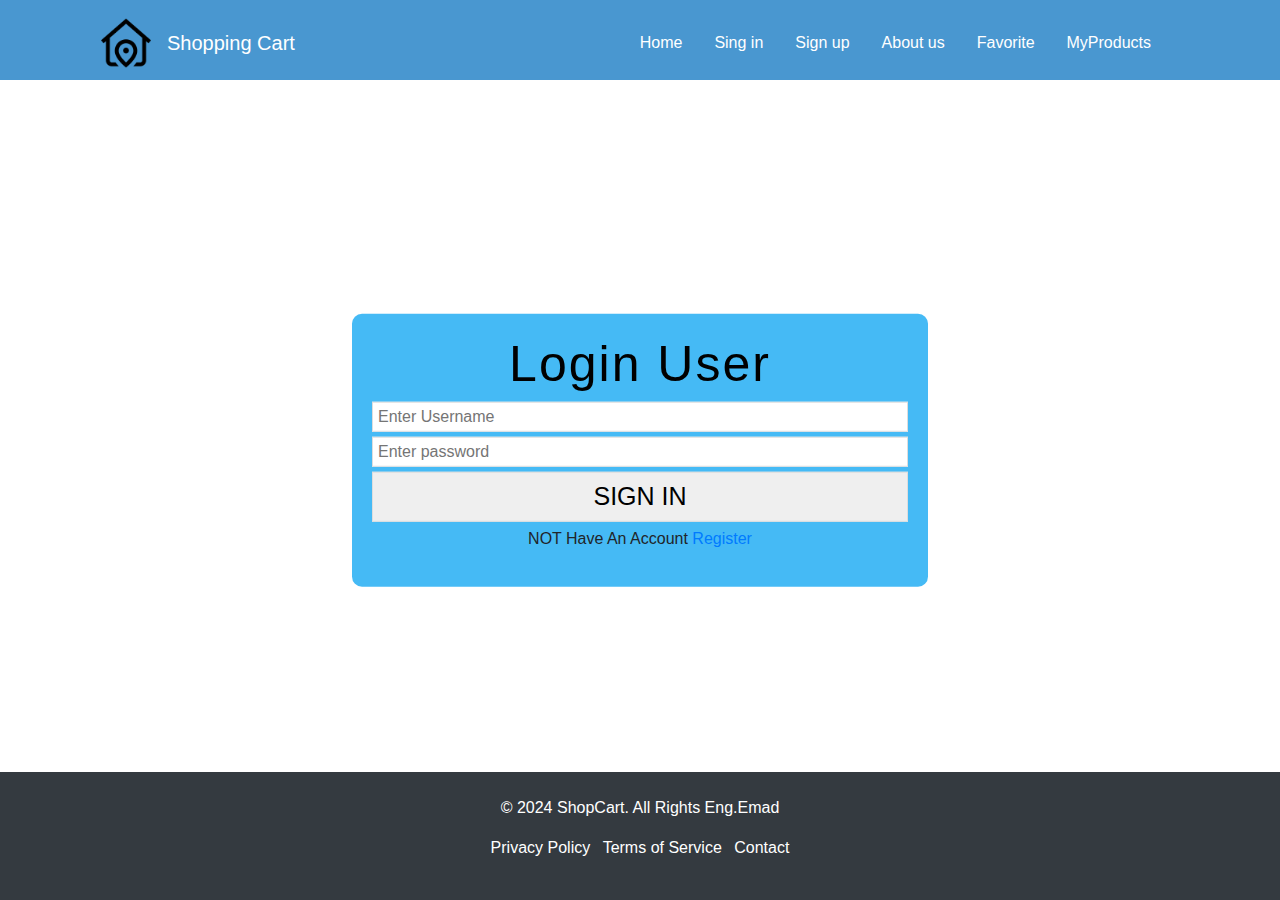
<file: login.html>
<!DOCTYPE html>
<html lang="en">
  <head>
    <meta charset="UTF-8" />
    <meta http-equiv="X-UA-Compatible" content="IE=edge" />
    <meta name="viewport" content="width=, initial-scale=1.0" />
    <title>login Page</title>
    <link rel="stylesheet" href="css/style.css" />
    <link rel="stylesheet" href="css/all.css" />
    <link
      rel="stylesheet"
      href="https://cdn.jsdelivr.net/npm/bootstrap@4.6.2/dist/css/bootstrap.min.css"
    />
    <link
      rel="stylesheet"
      href="https://cdnjs.cloudflare.com/ajax/libs/font-awesome/6.6.0/css/all.min.css"
    />
  </head>
  <body>
    <header>
      <div class="container">
        <nav class="navbar navbar-expand-lg navbar-light">
          <a href="./home.html">
            <img style="width: 50px" src="./Images/address.png" alt="" />
          </a>
          <a class="pl-3 navbar-brand text-white" href="index.html"
            >Shopping Cart</a
          >
          <!-- collapse -->
          <button
            class="navbar-toggler"
            type="button"
            data-toggle="collapse"
            data-target="#navbarNav"
            aria-controls="navbarNav"
            aria-expanded="false"
            aria-label="Toggle navigation"
          >
            <span class="navbar-toggler-icon"></span>
          </button>

          <!--  main -->
          <div class="collapse navbar-collapse" id="navbarNav">
            <ul style="text-align: right" class="navbar-nav collP" id="links">
              <li class=" nav-item">
                <a class="  nav-link text-white" href="home.html">Home</a>
              </li>
              <li class="ml-3 nav-item ">
                <a class="nav-link text-white" href="login.html">Sing in</a>
              </li>
              <li class=" ml-3 nav-item">
                <a class="nav-link text-white" href="register.html">Sign up</a>
              </li>
              <li class=" ml-3 nav-item">
                <a class="nav-link text-white" href="aboutUs.html">About us</a>
              </li>
              <li class=" ml-3 nav-item">
                <a class="nav-link text-white" href="productsfavorite.html"
                  >Favorite</a
                >
              </li>
              <li class=" ml-3 nav-item">
                <a class="nav-link text-white" href="myproducts.html"
                  >MyProducts</a
                >
              </li>
            </ul>
            <!-- قائمة ui -->
            <ul class="navbar-nav collP" id="user_info">
              <li class="nav-item">
                <a class="nav-link text-white" href="home.html">Home</a>
              </li>
              <li class="nav-item">
                <a class="nav-link text-white" href="productsfavorite.html"
                  >Favorites</a
                >
              </li>
              <li class="nav-item">
                <a class="nav-link text-white" href="myproducts.html"
                  >MyProducts</a
                >
              </li>
              <li class="nav-item">
                <a class="nav-link text-white" href="profile.html" id="user"
                  >Profile</a
                >
              </li>
              <li class="nav-item shopping_cart">
                <i class="fas fa-shopping-cart text-white"></i>
                <span class="badge"></span>
                <div class="carts_products">
                  <div></div>
                  <a href="cartproducts.html">View all products</a>
                </div>
              </li>
              <li class="nav-item">
                <a class="nav-link text-white" href="#" id="logout">LogOut</a>
              </li>
            </ul>
          </div>
        </nav>
      </div>
    </header>
    <!--     
    <header  class="bg-primary">
         <div class="container">  

             <div class="header-content">
                <a href="index.html" class="brand">Shopping Cart</a>
              <nav>
                  <ul class="link">
                    <li><a href="home.html">Home</a></li>
                      <li><a href="login.html">Sing in</a></li>
                      <li><a href="register.html">Sign up</a></li>
                      <li><a href="aboutUs.html">about us</a></li>
                      <li><a href="cardDetials.html">Detials</a></li>
                      <li><a href="productsfavorite.html">favorite</a></li>
                      <li><a href="myproducts.html">MyProducts</a></li>
                  </ul>
              </nav>
             </div>      
         </div>
    </header> -->

    <section class="section-form">
      <h2>Login User</h2>
      <form>
        <input type="text" placeholder="Enter Username" id="username" />
        <input type="password" placeholder="Enter password" id="password" />
        <input type="submit" value="sign in" id="sign_in" />
        <p>NOT Have An Account <a href="./register.html">Register</a></p>
      </form>
    </section>

    <footer class="bg-dark text-white py-4 fixed-bottom w-100">
      <div class="container text-center">
        <p>&copy; 2024 ShopCart. All Rights Eng.Emad</p>
        <ul class="list-inline">
          <li class="list-inline-item">
            <a href="#" class="text-white">Privacy Policy</a>
          </li>
          <li class="list-inline-item">
            <a href="#" class="text-white">Terms of Service</a>
          </li>
          <li class="list-inline-item">
            <a href="#" class="text-white">Contact</a>
          </li>
        </ul>
      </div>
    </footer>

    <script src="https://cdn.jsdelivr.net/npm/jquery@3.7.1/dist/jquery.slim.min.js"></script>
    <script src="https://cdn.jsdelivr.net/npm/popper.js@1.16.1/dist/umd/popper.min.js"></script>
    <script src="https://cdn.jsdelivr.net/npm/bootstrap@5.3.0-alpha3/dist/js/bootstrap.bundle.min.js"></script>

    <script src="js/login.js"></script>
    <script src="js/langDir.js"></script>
  </body>
</html>
</file>
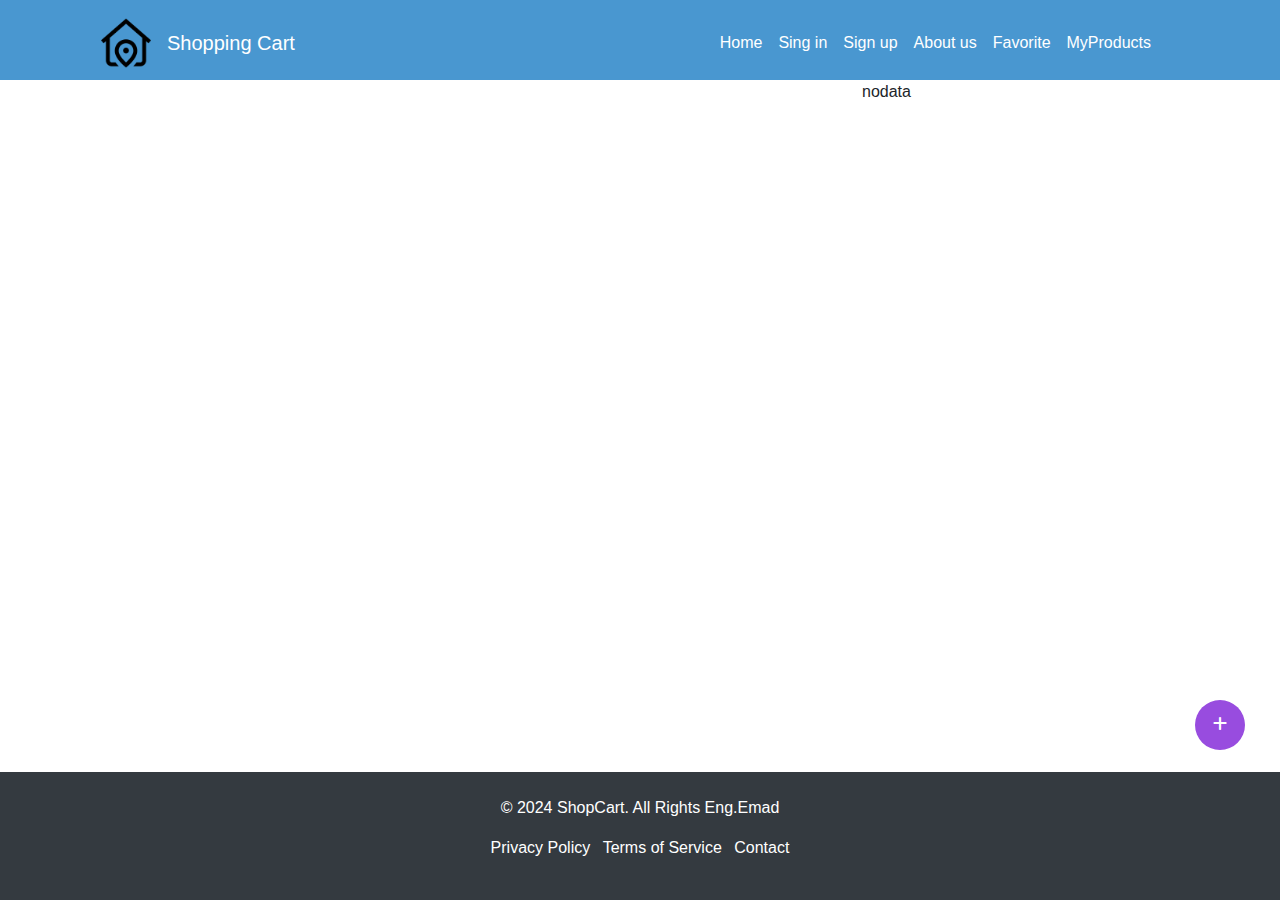
<file: myproducts.html>
<!DOCTYPE html>
<html lang="en">
  <head>
    <meta charset="UTF-8" />
    <meta http-equiv="X-UA-Compatible" content="IE=edge" />
    <meta name="viewport" content="width=, initial-scale=1.0" />
    <title>myproducts || Page</title>
    <link rel="stylesheet" href="css/style.css" />
    <link rel="stylesheet" href="css/all.css" />
    <link
      rel="stylesheet"
      href="https://cdn.jsdelivr.net/npm/bootstrap@4.6.2/dist/css/bootstrap.min.css"
    />
    <link
      rel="stylesheet"
      href="https://cdnjs.cloudflare.com/ajax/libs/font-awesome/6.6.0/css/all.min.css"
    />
  </head>
  <body>
    <header>
      <div class="container">
        <nav class="navbar navbar-expand-lg navbar-light">
          <a href="./home.html">
            <img style="width: 50px" src="./Images/address.png" alt="" />
          </a>
          <a class="pl-3 navbar-brand text-white" href="index.html"
            >Shopping Cart</a
          >
          <!-- collapse -->
          <button
            class="navbar-toggler"
            type="button"
            data-toggle="collapse"
            data-target="#navbarNav"
            aria-controls="navbarNav"
            aria-expanded="false"
            aria-label="Toggle navigation"
          >
            <span class="navbar-toggler-icon"></span>
          </button>

          <!--  main -->
          <div class="collapse navbar-collapse" id="navbarNav">
            <ul style="text-align: right" class="navbar-nav collP" id="links">
              <li class="nav-item">
                <a class="nav-link text-white" href="home.html">Home</a>
              </li>
              <li class="nav-item">
                <a class="nav-link text-white" href="login.html">Sing in</a>
              </li>
              <li class="nav-item">
                <a class="nav-link text-white" href="register.html">Sign up</a>
              </li>
              <li class="nav-item">
                <a class="nav-link text-white" href="aboutUs.html">About us</a>
              </li>
              <li class="nav-item">
                <a class="nav-link text-white" href="productsfavorite.html"
                  >Favorite</a
                >
              </li>
              <li class="nav-item">
                <a class="nav-link text-white" href="myproducts.html"
                  >MyProducts</a
                >
              </li>
            </ul>
            <!-- قائمة ui -->
            <ul class="navbar-nav collP" id="user_info">
              <li class="nav-item">
                <a class="nav-link text-white" href="home.html">Home</a>
              </li>
              <li class="nav-item">
                <a class="nav-link text-white" href="productsfavorite.html"
                  >Favorites</a
                >
              </li>
              <li class="nav-item">
                <a class="nav-link text-white" href="myproducts.html"
                  >MyProducts</a
                >
              </li>
              <li class="nav-item">
                <a class="nav-link text-white" href="profile.html" id="user"
                  >Profile</a
                >
              </li>
              <li class="nav-item shopping_cart">
                <i class="fas fa-shopping-cart text-white"></i>
                <span class="badge"></span>
                <div class="carts_products">
                  <div></div>
                  <a href="cartproducts.html">View all products</a>
                </div>
              </li>
              <li class="nav-item">
                <a class="nav-link text-white" href="#" id="logout">LogOut</a>
              </li>
            </ul>
          </div>
        </nav>
      </div>
    </header>

    <section class="home">
      <div class="container">
        <div class="products"></div>
        <div class="nodata"></div>
      </div>
      <a href="./createProdcut.html" class="createProdcut">
        <i class="fa fa-plus"></i
      ></a>
    </section>

    <footer
      class="bg-dark text-white py-4 fixed-bottom w-100 py-4 fixed-bottom w-100 fixed-bottom w-100"
    >
      <div class="container text-center">
        <p>&copy; 2024 ShopCart. All Rights Eng.Emad</p>
        <ul class="list-inline">
          <li class="list-inline-item">
            <a href="#" class="text-white">Privacy Policy</a>
          </li>
          <li class="list-inline-item">
            <a href="#" class="text-white">Terms of Service</a>
          </li>
          <li class="list-inline-item">
            <a href="#" class="text-white">Contact</a>
          </li>
        </ul>
      </div>
    </footer>

    <script src="https://cdn.jsdelivr.net/npm/jquery@3.7.1/dist/jquery.slim.min.js"></script>
    <script src="https://cdn.jsdelivr.net/npm/popper.js@1.16.1/dist/umd/popper.min.js"></script>
    <script src="https://cdn.jsdelivr.net/npm/bootstrap@5.3.0-alpha3/dist/js/bootstrap.bundle.min.js"></script>

    <script src="js/users.js"></script>
    <script src="js/data.js"></script>
    <script src="js/cardMenu.js"></script>
    <!-- <script src="js/script.js"></script> -->
    <script src="./js/myproducts.js"></script>
    <script src="js/langDir.js"></script>
  </body>
</html>
</file>
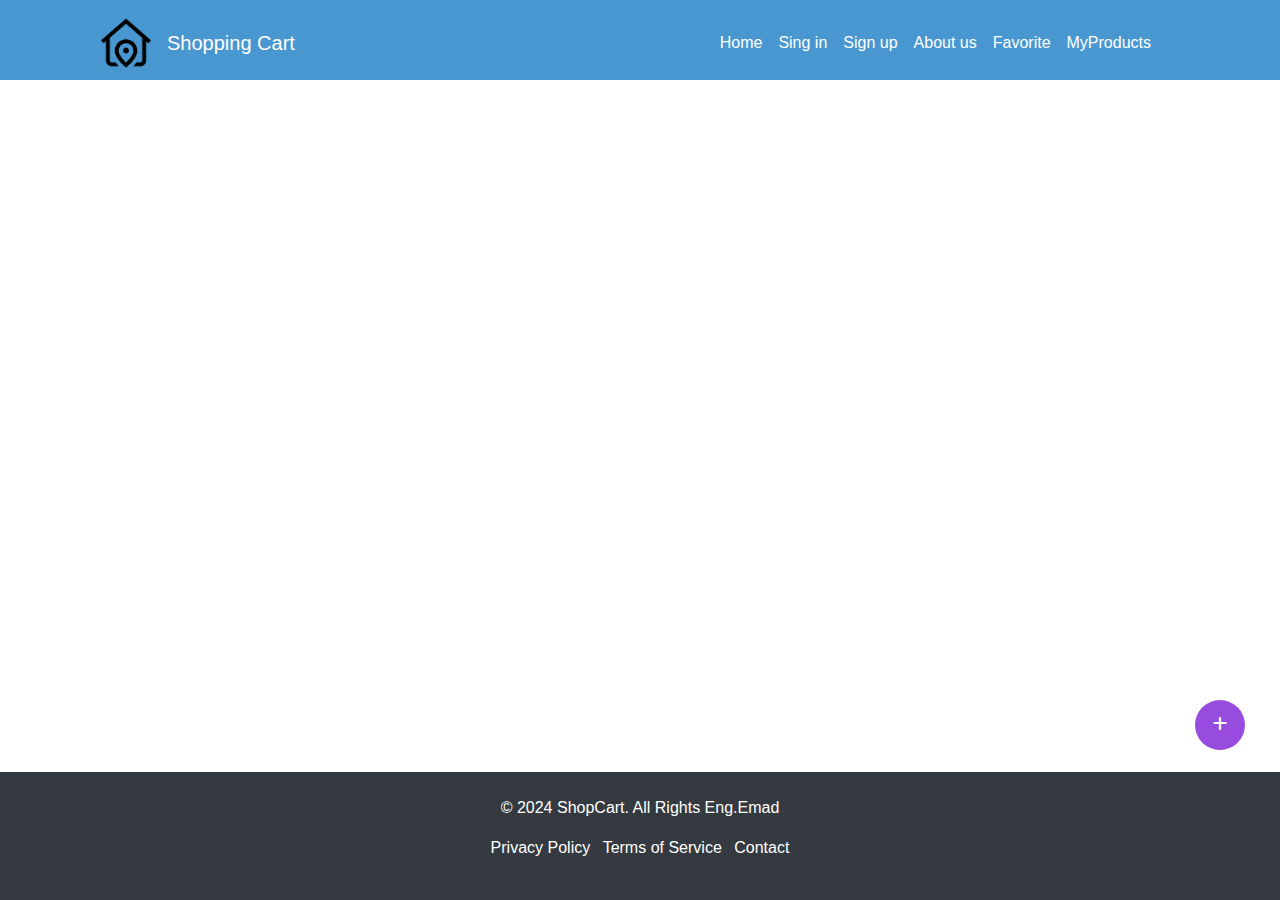
<file: productsfavorite.html>
<!DOCTYPE html>
<html lang="en">
  <head>
    <meta charset="UTF-8" />
    <meta http-equiv="X-UA-Compatible" content="IE=edge" />
    <meta name="viewport" content="width=, initial-scale=1.0" />
    <title>all Products</title>
    <link rel="stylesheet" href="css/style.css" />
    <link rel="stylesheet" href="css/all.css" />
    <link
      rel="stylesheet"
      href="https://cdn.jsdelivr.net/npm/bootstrap@4.6.2/dist/css/bootstrap.min.css"
    />
    <link
      rel="stylesheet"
      href="https://cdnjs.cloudflare.com/ajax/libs/font-awesome/6.6.0/css/all.min.css"
    />
  </head>
  <body>
    <header>
      <div class="container">
        <nav class="navbar navbar-expand-lg navbar-light">
          <a href="./home.html">
            <img style="width: 50px" src="./Images/address.png" alt="" />
          </a>
          <a class="pl-3 navbar-brand text-white" href="index.html"
            >Shopping Cart</a
          >
          <!-- collapse -->
          <button
            class="navbar-toggler"
            type="button"
            data-toggle="collapse"
            data-target="#navbarNav"
            aria-controls="navbarNav"
            aria-expanded="false"
            aria-label="Toggle navigation"
          >
            <span class="navbar-toggler-icon"></span>
          </button>

          <!--  main -->
          <div class="collapse navbar-collapse" id="navbarNav">
            <ul style="text-align: right" class="navbar-nav collP" id="links">
              <li class="nav-item">
                <a class="nav-link text-white" href="home.html">Home</a>
              </li>
              <li class="nav-item">
                <a class="nav-link text-white" href="login.html">Sing in</a>
              </li>
              <li class="nav-item">
                <a class="nav-link text-white" href="register.html">Sign up</a>
              </li>
              <li class="nav-item">
                <a class="nav-link text-white" href="aboutUs.html">About us</a>
              </li>
              <li class="nav-item">
                <a class="nav-link text-white" href="productsfavorite.html"
                  >Favorite</a
                >
              </li>
              <li class="nav-item">
                <a class="nav-link text-white" href="myproducts.html"
                  >MyProducts</a
                >
              </li>
            </ul>
            <!-- قائمة ui -->
            <ul class="navbar-nav collP" id="user_info">
              <li class="nav-item">
                <a class="nav-link text-white" href="home.html">Home</a>
              </li>
              <li class="nav-item">
                <a class="nav-link text-white" href="productsfavorite.html"
                  >Favorites</a
                >
              </li>
              <li class="nav-item">
                <a class="nav-link text-white" href="myproducts.html"
                  >MyProducts</a
                >
              </li>
              <li class="nav-item">
                <a class="nav-link text-white" href="profile.html" id="user"
                  >Profile</a
                >
              </li>
              <li class="nav-item shopping_cart">
                <i class="fas fa-shopping-cart text-white"></i>
                <span class="badge"></span>
                <div class="carts_products">
                  <div></div>
                  <a href="cartproducts.html">View all products</a>
                </div>
              </li>
              <li class="nav-item">
                <a class="nav-link text-white" href="#" id="logout">LogOut</a>
              </li>
            </ul>
          </div>
        </nav>
      </div>
    </header>

    <section class="home">
      <div class="container">
        <div class="products"></div>
        <div class="nodata"></div>
      </div>
      <a href="./createProdcut.html" class="createProdcut">
        <i class="fa fa-plus"></i
      ></a>
    </section>

    <footer class="bg-dark text-white py-4 fixed-bottom w-100">
      <div class="container text-center">
        <p>&copy; 2024 ShopCart. All Rights Eng.Emad</p>
        <ul class="list-inline">
          <li class="list-inline-item">
            <a href="#" class="text-white">Privacy Policy</a>
          </li>
          <li class="list-inline-item">
            <a href="#" class="text-white">Terms of Service</a>
          </li>
          <li class="list-inline-item">
            <a href="#" class="text-white">Contact</a>
          </li>
        </ul>
      </div>
    </footer>

    <script src="https://code.jquery.com/jquery-3.5.1.slim.min.js"></script>
    <script src="https://cdn.jsdelivr.net/npm/popper.js@1.16.1/dist/umd/popper.min.js"></script>
    <script src="https://cdn.jsdelivr.net/npm/bootstrap@4.6.2/dist/js/bootstrap.bundle.min.js"></script>

    <script src="js/users.js"></script>
    <script src="js/data.js"></script>
    <script src="js/cardMenu.js"></script>
    <script src="js/favorite.js"></script>
    <script src="js/langDir.js"></script>
  </body>
</html>
</file>
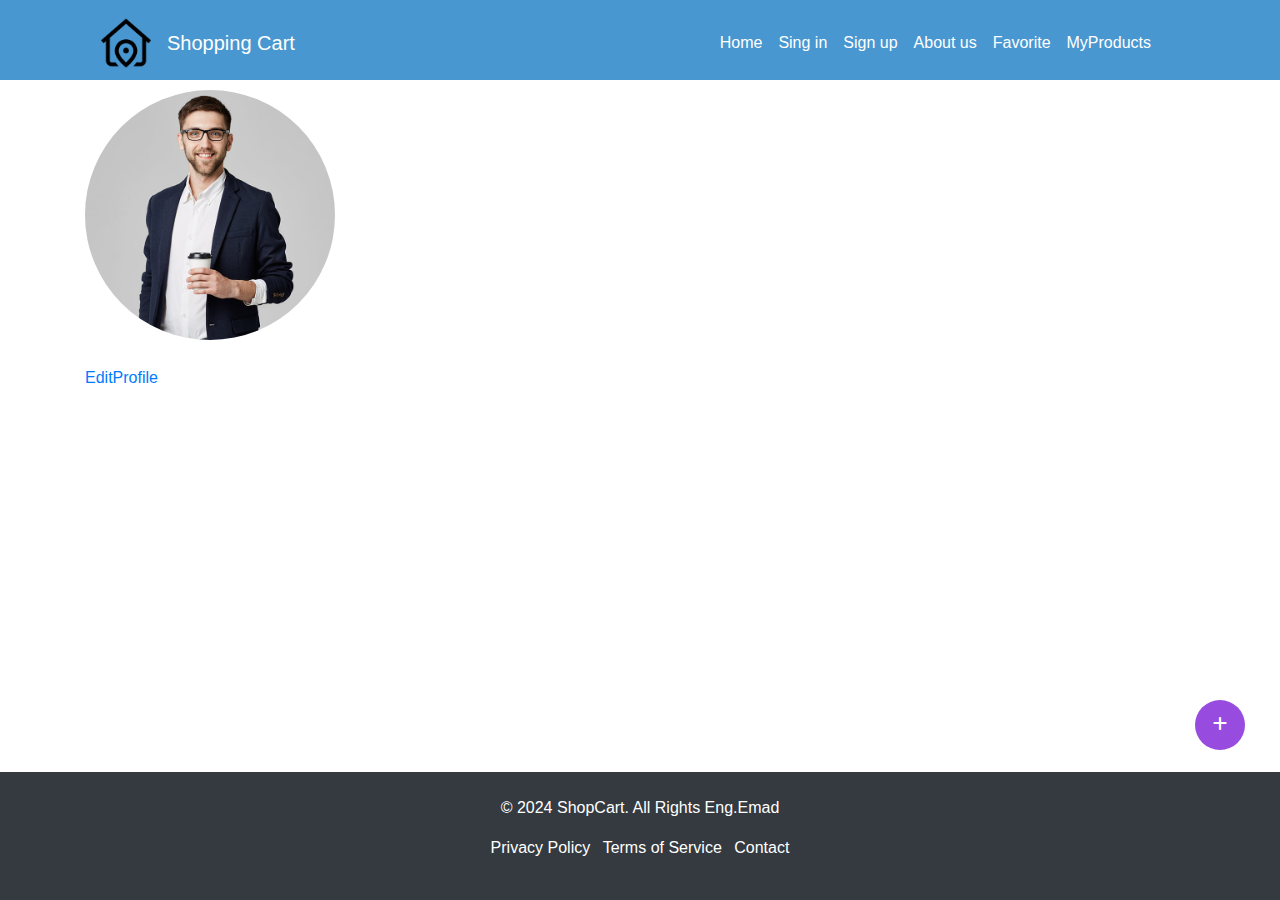
<file: profile.html>
<!DOCTYPE html>
<html lang="en">
  <head>
    <meta charset="UTF-8" />
    <meta http-equiv="X-UA-Compatible" content="IE=edge" />
    <meta name="viewport" content="width=, initial-scale=1.0" />
    <title>myproducts || Page</title>
    <link rel="stylesheet" href="css/style.css" />
    <link rel="stylesheet" href="css/all.css" />
    <link
      rel="stylesheet"
      href="https://cdn.jsdelivr.net/npm/bootstrap@4.6.2/dist/css/bootstrap.min.css"
    />
    <link
      rel="stylesheet"
      href="https://cdnjs.cloudflare.com/ajax/libs/font-awesome/6.6.0/css/all.min.css"
    />
  </head>
  <body>
    <header>
      <div class="container">
        <nav class="navbar navbar-expand-lg navbar-light">
          <a href="./home.html">
            <img style="width: 50px" src="./Images/address.png" alt="" />
          </a>
          <a class="pl-3 navbar-brand text-white" href="index.html"
            >Shopping Cart</a
          >
          <!-- collapse -->
          <button
            class="navbar-toggler"
            type="button"
            data-toggle="collapse"
            data-target="#navbarNav"
            aria-controls="navbarNav"
            aria-expanded="false"
            aria-label="Toggle navigation"
          >
            <span class="navbar-toggler-icon"></span>
          </button>

          <!--  main -->
          <div class="collapse navbar-collapse" id="navbarNav">
            <ul style="text-align: right" class="navbar-nav collP" id="links">
              <li class="nav-item">
                <a class="nav-link text-white" href="home.html">Home</a>
              </li>
              <li class="nav-item">
                <a class="nav-link text-white" href="login.html">Sing in</a>
              </li>
              <li class="nav-item">
                <a class="nav-link text-white" href="register.html">Sign up</a>
              </li>
              <li class="nav-item">
                <a class="nav-link text-white" href="aboutUs.html">About us</a>
              </li>
              <li class="nav-item">
                <a class="nav-link text-white" href="productsfavorite.html"
                  >Favorite</a
                >
              </li>
              <li class="nav-item">
                <a class="nav-link text-white" href="myproducts.html"
                  >MyProducts</a
                >
              </li>
            </ul>
            <!-- قائمة ui -->
            <ul class="navbar-nav collP" id="user_info">
              <li class="nav-item">
                <a class="nav-link text-white" href="home.html">Home</a>
              </li>
              <li class="nav-item">
                <a class="nav-link text-white" href="productsfavorite.html"
                  >Favorites</a
                >
              </li>
              <li class="nav-item">
                <a class="nav-link text-white" href="myproducts.html"
                  >MyProducts</a
                >
              </li>
              <li class="nav-item">
                <a class="nav-link text-white" href="profile.html" id="user"
                  >Profile</a
                >
              </li>
              <li class="nav-item shopping_cart">
                <i class="fas fa-shopping-cart text-white"></i>
                <span class="badge"></span>
                <div class="carts_products">
                  <div></div>
                  <a href="cartproducts.html">View all products</a>
                </div>
              </li>
              <li class="nav-item">
                <a class="nav-link text-white" href="#" id="logout">LogOut</a>
              </li>
            </ul>
          </div>
        </nav>
      </div>
    </header>

    <section class="profile-page">
      <div class="container">
        <img
          class="user-avatar"
          src="./Images/trainer-3.jpg"
          alt="your image"
        />
        <h2 id="username"></h2>
        <p id="email"></p>
        <p id="productsLength">conant products</p>
        <a href="editProfile.html">EditProfile</a>
      </div>
      <a href="./createProdcut.html" class="createProdcut">
        <i class="fa fa-plus"></i
      ></a>
    </section>

    <footer class="bg-dark text-white py-4 fixed-bottom w-100">
      <div class="container text-center">
        <p>&copy; 2024 ShopCart. All Rights Eng.Emad</p>
        <ul class="list-inline">
          <li class="list-inline-item">
            <a href="#" class="text-white">Privacy Policy</a>
          </li>
          <li class="list-inline-item">
            <a href="#" class="text-white">Terms of Service</a>
          </li>
          <li class="list-inline-item">
            <a href="#" class="text-white">Contact</a>
          </li>
        </ul>
      </div>
    </footer>

    <script src="https://code.jquery.com/jquery-3.5.1.slim.min.js"></script>
    <script src="https://cdn.jsdelivr.net/npm/popper.js@1.16.1/dist/umd/popper.min.js"></script>
    <script src="https://cdn.jsdelivr.net/npm/bootstrap@4.6.2/dist/js/bootstrap.bundle.min.js"></script>

    <script src="js/users.js"></script>
    <script src="js/data.js"></script>
    <script src="js/cardMenu.js"></script>
    <!-- <script src="js/script.js"></script> -->
    <!-- <script src="./js/myproducts.js"></script> -->
    <script src="./js/profile.js"></script>
    <script src="./js/editProfile.js"></script>
    <script src="js/langDir.js"></script>
  </body>
</html>
</file>
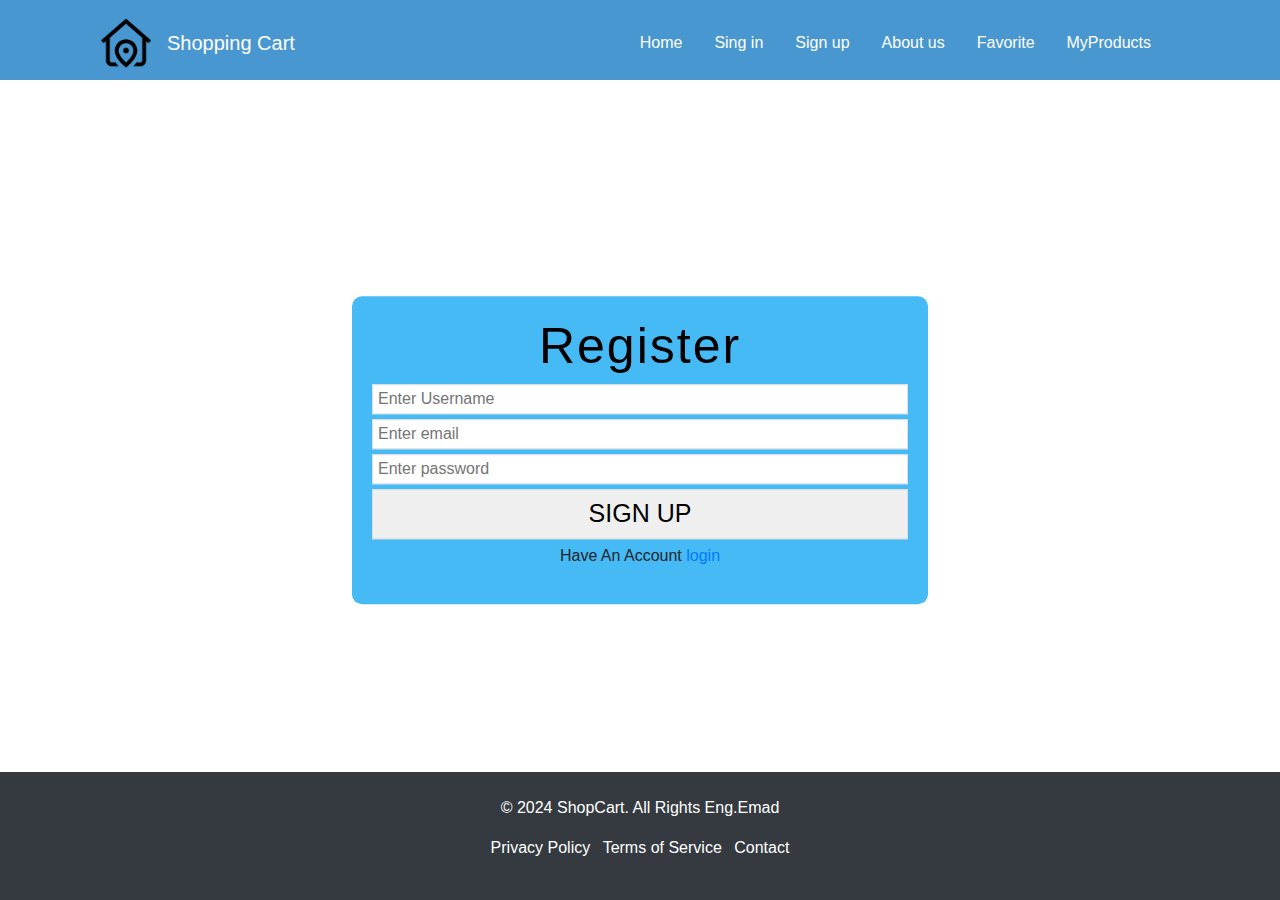
<file: register.html>
<!DOCTYPE html>
<html lang="en">
  <head>
    <meta charset="UTF-8" />
    <meta http-equiv="X-UA-Compatible" content="IE=edge" />
    <meta name="viewport" content="width=, initial-scale=1.0" />
    <title>Shopping Cart || register Page</title>
    <link rel="stylesheet" href="css/style.css" />
    <link rel="stylesheet" href="css/all.css" />
    <link
      rel="stylesheet"
      href="https://cdn.jsdelivr.net/npm/bootstrap@4.6.2/dist/css/bootstrap.min.css"
    />
    <link
      rel="stylesheet"
      href="https://cdnjs.cloudflare.com/ajax/libs/font-awesome/6.6.0/css/all.min.css"
    />
  </head>
  <body>
    <header>
      <div class="container">
        <nav class="navbar navbar-expand-lg navbar-light">
          <a href="./home.html">
            <img style="width: 50px" src="./Images/address.png" alt="" />
          </a>
          <a class="pl-3 navbar-brand text-white" href="index.html"
            >Shopping Cart</a
          >
          <!-- collapse -->
          <button
            class="navbar-toggler"
            type="button"
            data-toggle="collapse"
            data-target="#navbarNav"
            aria-controls="navbarNav"
            aria-expanded="false"
            aria-label="Toggle navigation"
          >
            <span class="navbar-toggler-icon"></span>
          </button>

          <!--  main -->
          <div class="collapse navbar-collapse" id="navbarNav">
            <ul style="text-align: right" class="navbar-nav collP" id="links">
              <li class="nav-item">
                <a class="nav-link text-white" href="home.html">Home</a>
              </li>
              <li class=" ml-3  nav-item">
                <a class="nav-link text-white" href="login.html">Sing in</a>
              </li>
              <li class="ml-3 nav-item">
                <a class="nav-link text-white" href="register.html">Sign up</a>
              </li>
              <li class="ml-3 nav-item">
                <a class="nav-link text-white" href="aboutUs.html">About us</a>
              </li>
              <li class="ml-3 nav-item">
                <a class="nav-link text-white" href="productsfavorite.html"
                  >Favorite</a
                >
              </li>
              <li class="ml-3 nav-item">
                <a class="nav-link text-white" href="myproducts.html"
                  >MyProducts</a
                >
              </li>
            </ul>
            <!-- قائمة ui -->
            <ul class="navbar-nav collP" id="user_info">
              <li class="nav-item">
                <a class="nav-link text-white" href="home.html">Home</a>
              </li>
              <li class="nav-item">
                <a class="nav-link text-white" href="productsfavorite.html"
                  >Favorites</a
                >
              </li>
              <li class="nav-item">
                <a class="nav-link text-white" href="myproducts.html"
                  >MyProducts</a
                >
              </li>
              <li class="nav-item">
                <a class="nav-link text-white" href="profile.html" id="user"
                  >Profile</a
                >
              </li>
              <li class="nav-item shopping_cart">
                <i class="fas fa-shopping-cart text-white"></i>
                <span class="badge"></span>
                <div class="carts_products">
                  <div></div>
                  <a href="cartproducts.html">View all products</a>
                </div>
              </li>
              <li class="nav-item">
                <a class="nav-link text-white" href="#" id="logout">LogOut</a>
              </li>
            </ul>
          </div>
        </nav>
      </div>
    </header>

    <!-- <header  class="bg-primary">
         <div class="container">

             <div class="header-content">
                <a href="index.html" class="brand">Shopping Cart</a>

              <nav>
                  <ul>
                    <li><a href="home.html">Home</a></li>
                      <li><a href="login.html">Sing in</a></li>
                      <li><a href="register.html">Sign up</a></li>
                      <li><a href="aboutUs.html">about us</a></li>
                      <li><a href="myproducts.html">MyProducts</a></li>
                  </ul>
              </nav>
             </div>
              
         </div>
    </header> -->

    <section class="section-form">
      <h2>register</h2>
      <form novalidate>
        <input type="text" placeholder="Enter Username" id="username" />
        <input type="email" placeholder="Enter email" id="email" />
        <input type="password" placeholder="Enter password" id="password" />
        <input type="submit" value="sign up" id="sign_in" />
        <p>Have An Account <a href="./login.html">login</a></p>
      </form>
    </section>
    <footer class="bg-dark text-white py-4 fixed-bottom w-100">
      <div class="container text-center">
        <p>&copy; 2024 ShopCart. All Rights Eng.Emad</p>
        <ul class="list-inline">
          <li class="list-inline-item">
            <a href="#" class="text-white">Privacy Policy</a>
          </li>
          <li class="list-inline-item">
            <a href="#" class="text-white">Terms of Service</a>
          </li>
          <li class="list-inline-item">
            <a href="#" class="text-white">Contact</a>
          </li>
        </ul>
      </div>
    </footer>

    <script src="https://code.jquery.com/jquery-3.5.1.slim.min.js"></script>
    <script src="https://cdn.jsdelivr.net/npm/popper.js@1.16.1/dist/umd/popper.min.js"></script>
    <script src="https://cdn.jsdelivr.net/npm/bootstrap@4.6.2/dist/js/bootstrap.bundle.min.js"></script>

    <script src="js/register.js"></script>
    <script src="js/langDir.js"></script>
  </body>
</html>
</file>
<file: css/style.css>
* {
    margin: 0px;
    padding: 0px;
    box-sizing: border-box;
}
body {
    font-family: 'Franklin Gothic Medium', 'Arial Narrow', Arial, sans-serif;
}
.container {
    width: 100%;
    margin: auto;
  
}
header {
    height: 80px;
       background-color: #4997d0;
    display: flex;
    padding-top: 10px;
  
  
}
.header-content{
    display: flex;
    justify-content: space-between;
    align-items: center;
}
.header-content  .brand {
    font-size: 25px;
    text-decoration: none;
    color: #fff;
}
nav ul {
    
    display: flex;
    list-style: none;
    margin-bottom: -1rem;

    
    
}
nav  li a {
    text-decoration: none;
    display: block;
    color: #fff;
    /* min-width: 80px; */
    
    padding: 5px;
   
    transition: border 0.5s ease, font-size 0.5s ease ;

}
ul li a:hover {
    text-decoration: none; 
    color: inherit; 
    font-size: 18px;
    border: 1px solid #007bff;
    border-radius: 6px;
    
}
.collP{
    background-color: #4997d0;
    display: grid;       
    grid-template-rows: auto;       
    justify-content: end;   
    list-style: none;           
    padding: 0;                 
    margin: 0;                  
    width: 100%;  
    text-align: end;
    padding-left: 20px; 
    padding-right: 20px; 
   
}

/*responsev header*/
@media (max-width: 768px) {
    .container {
        width: 90%; 
    }
    
    header {
        height: 80px;
       
    }
    .header-content ul li a{
        font-size: 14px;
    }
    .header-content .brand {
        font-size: 20px;
        text-align: center;
        
    }
  
    nav ul {
        /* flex-direction: column; */
        align-items: center;       
        }
   
    
    nav li {
        margin: 5px 0;
    }
    nav li a {
        min-width: auto;
        padding: 8px 12px;
        font-size: 16px;
    }
}

@media (max-width: 480px) {
    .container {
        width: 100%; 
    }    
    header {
        height: 80px;
       
    }
    .header-content ul li a{
        font-size: 14px;
    }
    .header-content .brand {
        font-size: 20px;
       
        
    }

    .header-content {
        flex-direction: column; 
        text-align: center;
    }

    .header-content .brand {
        font-size: 18px;
    }
    
    nav ul {
        flex-direction: column; 
    }

    nav li {
        margin: 5px 0;
    }

    nav li a {
        min-width: 100px;
        padding: 10px;
        font-size: 14px; 
    }
}

/* **********************form***************************** */
.section-form {
    position: absolute;
    top:50%;
    left:50%;
    transform: translate(-50%,-50%);
    width: 45%;
    text-align: center;
    background-color: rgba(0, 161, 241, 0.731);
    padding: 20px;
    border-radius: 10px;
}
.section-form  h2 {
    font-size: 50px;
    letter-spacing: 2px;
    color:rgb(0, 0, 0);
    text-transform: capitalize;
}
.section-form  form input {
    display: block;
    width:100%;
    margin: 5px 0;
    height: 30px;
    border: 1px  solid #ddd;
    padding: 5px;
    font-family: 'Franklin Gothic Medium', 'Arial Narrow', Arial, sans-serif;
    outline: none;
}

.section-form form  input[type="submit"] {
    font-size: 25px;
    text-transform: uppercase;
    height: auto;
    cursor: pointer;
}
.section-form form  input[type="submit"]:hover {
    opacity: 0.5;
}
@media (max-width: 768px) {
    .section-form {
        width: 70%;
        padding: 15px;
    }

    .section-form h2 {
        font-size: 40px;
    }

    .section-form form input {
        height: 28px;
        font-size: 16px;
    }

    .section-form form input[type="submit"] {
        font-size: 22px;
    }
}

@media (max-width: 480px) {
    .section-form {
        width: 90%;
        padding: 10px;
    }

    .section-form h2 {
        font-size: 30px;
    }

    .section-form form input {
        height: 25px;
        font-size: 14px;
    }

    .section-form form input[type="submit"] {
        font-size: 20px;
    }
}
/*---- ناف */

nav  ul#user_info {
    display: none;
}


/*--card*/
.products{
    width: 70%;
    margin: 10px 0;
    float: left;
   
}
.pruducts-filter{
    float: right;
    width: 25%;
    margin: 10px 0;
    border-radius: 5px;
}
#size-filter{
    width: 100%;
    float: right;
    margin: 10px , 0;
  height: 40px;

}
.prodouct_item{
    width: 100%;
    display: flex;

    min-height: 150px;
    border: 1px  solid  rgb(128, 128, 128);
    margin: 10px 0;
    /* border-radius: 7px; */
}
.product_item_desc {
    padding-top: 20px;
  


}
.prodouct_item img{
     /* width: 40%; */
    /* margin-right: 10px; */ 
}
.product_item_action{
    flex: 1;
    text-align: right;
    display: flex;
    flex-direction: column;
    justify-content: space-between;
    /* background-color: antiquewhite; */
}
.add_to_cart{
    display: block;
    margin-left: auto;
    cursor: pointer;
      
    color: #fff;
    background-color: #007bff;
    border-color: #007bff;
    text-align: center;
    border-radius: .25rem;
    padding: .375rem .75rem;
    font-size: 1rem;
    line-height: 1.5;
    transition: color .15s ease-in-out, background-color .15s ease-in-out, border-color .15s ease-in-out, box-shadow .15s ease-in-out;   
}

@media (max-width: 768px) {
    .products {
        width: 100%;
        float: none;
    }

    .pruducts-filter {
        width: 100%;
        float: none;
        margin-top: 20px;
    }

    .prodouct_item {
        flex-direction: column;
    }

    .prodouct_item img {
        width: 100%;
        margin-right: 0;
    }
    .product_item_desc{
        padding-left: 15px;
    }
}

@media (max-width: 480px) {
    .products {
        width: 100%;
        float: none;
    }

    .pruducts-filter {
        width: 100%;
        float: none;
        margin-top: 20px;
    }

    .prodouct_item {
        flex-direction: column;
    }
    .product_item_desc{
        padding-left: 15px;
    }

    .prodouct_item img {
        width: 100%;
        margin-right: 0;
    }

    .product_item_action {
        text-align: center;
    }

    .add_to_cart {
        width: 100%;
        margin: 0 auto;
    }
}

.fav{
    cursor: pointer;
    display: block;
    width: 20px; /*عند توجيه الموس للعنصر ياخذ كامل المسافرة ويتحول الى كليكبو من اجل حل هذه المشكلة تحديد عرض العنصر*/
    margin-left: auto;
    font-size: 20px;
    
}
.product_item_desc a{
    display: block;
    font-size: 25px;
    color: #0f0e0e;
    cursor: pointer;
}
/*nav 2 */

.user_info{
    display: flex;

}

nav ul#user_info li i {
    color: white;
    font-size: 25px;
    cursor: pointer;
  
}
nav ul#user_info li{
    margin: 0px 15px;
    position: relative;
    
}
nav ul#user_info li .badge{
    position: absolute;
    width: 20px;
    height: 20px;
    background-color: red;
    color: #ddd;
    display: block;
    border-radius: 50%;
    top: -10px;
    right: -10px;
    font-size: 12px;
    display: none;
    cursor: pointer;

}
@media (max-width: 768px) {
    #user_info {
        width: 100%;
        /* flex-direction: column; */
        align-items: flex-end;
        font-size: 14px;
    }
    .brand{
        font-size: 20px;
    }

    nav ul#user_info li {
        margin: 10px 0;
    }

    nav ul#user_info li i {
        font-size: 20px;
    }
}

@media (max-width: 480px) {
    #user_info {
        width: 100%;
        font-size: 14px;
        align-items: flex-end;
       
        
    }
    .brand{
        font-size: 20px;
    }

    nav ul#user_info li {
        margin: 5px 0;
    }

    nav ul#user_info li i {
        font-size: 18px;
    }

    nav ul#user_info li .badge {
        top: -5px;
        right: -5px;
        font-size: 10px;
    }
}

/*-- */
.carts_products{
    text-align: left;
    position: absolute;
    display: none;
    width: 250px;
    transform: translate(-40%,0);
    background-color: #00aaff;
    top: 52px;
    border: 1 solid gray;
    border-radius: 5px;
    padding: 10px;

    top: 100%;          
    right: -120px;         
    transform: translateX(-50%); 
    background-color: #00aaff; 
    padding: 10px;      
    box-shadow: 0px 4px 8px rgba(0, 0, 0, 0.2); 
    z-index: 3;     
 
  
    overflow: hidden;   
    
}
.carts_products a{
    display: block;
    color: black;
    margin: 4px 0;
    background-color: #fff;
    border-radius: 5px;
    text-align: center;
    text-decoration: none;

}

.item-details img{
width: 100%;
margin: 10px 0 ;
border: 1px solid black;
object-fit: cover;
height: 400px;
}
.input-search{
    display: block;
    margin-top: 10px;
    width: 60%;
   border: 1px solid black;
    border-radius: 8px;
    height: 40px;
    color: teal;
    font-size: 18px;
    padding-left: 10px;
}
/********* create prodcuts */
.createProdcut{
    position: fixed;
    bottom: 150px;
    right: 35px;
    background-color: rgb(152, 76, 223);
    height: 50px;
    width:  50px;
    color: #fff;
    border-radius: 50%;
    text-decoration: none;
    text-align: center;
    line-height: 50px;
    /* line-height: 40px; */

}
.createProdcut:hover{
    opacity: 0.8;
}

.create_product{
    margin-top: 10px;
    width: 25%;
    height: 50px;
    color: #ddd;
    background-color: black;
    border-radius: 8px;
    font-size: 20px;
}
.create_product:hover{
    opacity: 0.8;
}
.btn-edite{
    display: block;
    width: 140px;  
    margin-top: 1px;
    cursor: pointer;  
    

    color: #fff;
    background-color: #007bff;
    border-color: #007bff;
    text-align: center;
    border-radius: .25rem;
    padding: .375rem .75rem;
    font-size: 1rem;
    line-height: 1.5;
    transition: color .15s ease-in-out, background-color .15s ease-in-out, border-color .15s ease-in-out, box-shadow .15s ease-in-out;
    text-transform: capitalize;

    
}
.item-qty{
    display: inline-block;
    width: 20px;
    height: 20px;
    border-radius: 50%;
    background-color: black;
    color: #fff;
    font-size: 13px;
    line-height: 20px;
    text-align: center;
    margin-left: auto;
    margin-left: 11px;


}
.user-avatar{
    width: 250px;
    height: 250px;
    border-radius: 50%;
    margin: 10px 0;
}
.edit-profile-form{
    width: 100%;
    display: block;
    margin: 10px 0;
  
}
.edit-profile-form input{
   cursor: pointer;
   background-color: #0d9aff83;
   color: #000000;
   width: 60%;
   height: 35px;
   margin-top: 5px;
   font-size: 18px;
   border-radius: 6px;
   padding-left: 5px;
}
#er-lang ,#en-lang {
    cursor: pointer;
    color: #fff;
}
.total-price{
 
    height: 40px;
    border-radius:6px;
    background-color: #0f0e0e;
    color: #fff;
}
footer{
  margin-top: 100px;
}
.home{
   
    margin-bottom: 200px;
}
</file>
<file: css/style-rtl.css>
[dir="rtl"] .prodcuts{
    float: right;
}

[dir="rtl"] .pruducts-filter{
    float: left;
    
}
[dir="rtl"] .pruducts-filter{
    padding-right: 10px;
}
  /* .img-cover {
      width: 100%;
      height: 200px; 
      object-fit: cover;
  } */
</file>
